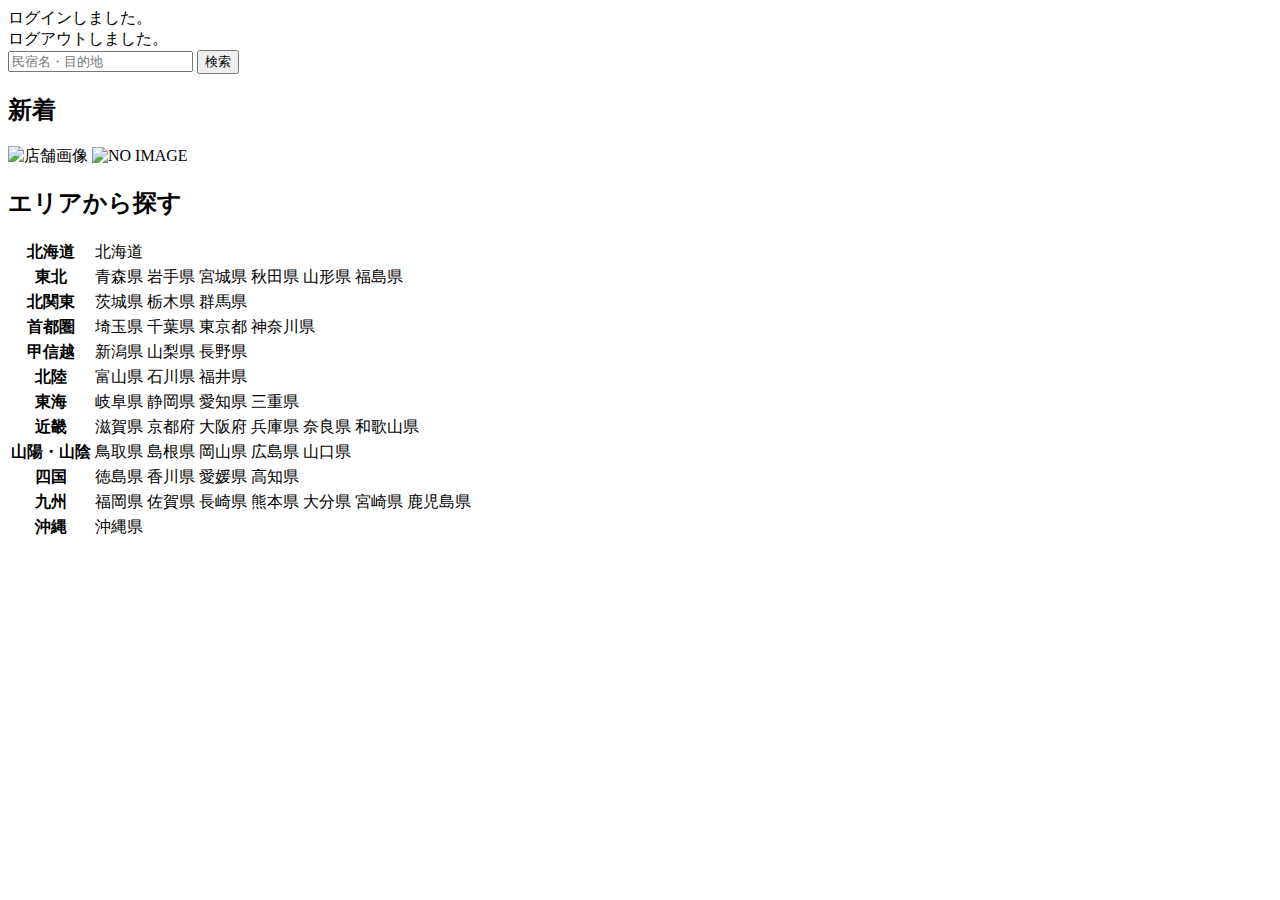
<file: kadai_tutorial_output1/resources/templates/index.html>
<!DOCTYPE html>
<html xmlns:th="https://www.thymeleaf.org" xmlns:sec="http://www.thymeleaf.org/extras/spring-security">
	
	<head>	
		<div th:replace="~{fragment :: meta}"></div>
		
		<div th:replace="~{fragment :: styles}"></div>
		
		<title>SAMURAI Travel</title>			
	</head>
	
	<body>
		<div class="samuraitravel-wrapper">
			<!--ヘッダー-->
			<div th:replace="~{fragment :: header}"></div>
			
			<main>
				<div class="container pt-4 pb-5 samuraitravel-container">
					<div th:if="${param.loggedIn}" class="alert alert-info">
						ログインしました。
					</div>
					
					<div th:if="${param.loggedOut}" class="alert alert-info">
						ログアウトしました。
					</div>
					
					<div th:if="${successMessage}" class="alert alert-info">
						<span th:text="${successMessage}"></span>
					</div>
					
					<div class="d-flex justify-content-center">
						<form method="get" th:action="@{/houses}" class="mb-5 samuraitravel-search-form">
							<div class="input-group">
								<input type="text" class="form-control" name="keyword" th:value="${keyword}" placeholder="民宿名・目的地">
								<button type="submit" class="btn text-white shadow-sm samuraitravel-btn">検索</button>
							</div>
						</form>
					</div>
					
					<h2 class="text-center mb-3">新着</h2>
					<div class="row row-cols-lg-5 row-cols-2 g-3 mb-5">
						<div class="col" th:each="newHouse : ${newHouses}">
							<a th:href="@{/houses/__${newHouse.getId()}__}" class="link-dark samuraitravel-card-link">
								<div class="card h-100">
									<img th:if="${newHouse.getImageName()}" th:src="@{/storage/__${newHouse.getImageName()}__}" class="card-img-top samuraitravel-vertical-card-image" alt="店舗画像">
									<img th:unless="${newHouse.getImageName()}" th:src="@{/images/noImage.png}" class="card-img-top samuraitravel-vertical-card-image" alt="NO IMAGE">
									<div class="card-body">
										<h3 class="card-title" th:text="${newHouse.getName()}"></h3>
										<p class="card-text mb-1">
											<small class="text-muted" th:text="${newHouse.getAddress()}"></small>
										</p>
										<p class="card-text">
											<span th:text="${#numbers.formatInteger(newHouse.getPrice(), 1, 'COMMA') + '円 / 泊'}"></span>
										</p>
									</div>
								</div>
							</a>
						</div>
					</div>
					
					<div class="row justify-content-center">
						<div class="col-xl-5 col-lg-6 col-md-8">
							
							<h2 class="text-center mb-3">エリアから探す</h2>
							
							<table class="table">
								<tbody>
									<tr>
										<th>北海道</th>
										<td>
											<a th:href="@{/houses?area=北海道}">北海道</a>
										</td>
									</tr>
									<tr>
										<th>東北</th>
										<td>
											<a th:href="@{/houses?area=青森県}" class="me-2">青森県</a>
                                            <a th:href="@{/houses?area=岩手県}" class="me-2">岩手県</a>
                                            <a th:href="@{/houses?area=宮城県}" class="me-2">宮城県</a>
                                            <a th:href="@{/houses?area=秋田県}" class="me-2">秋田県</a>
                                            <a th:href="@{/houses?area=山形県}" class="me-2">山形県</a>
                                            <a th:href="@{/houses?area=福島県}">福島県</a>
										</td>
									</tr>
									<tr>
										<th>北関東</th>
										<td>
											<a th:href="@{/houses?area=茨城県}" class="me-2">茨城県</a>
                                            <a th:href="@{/houses?area=栃木県}" class="me-2">栃木県</a>
                                            <a th:href="@{/houses?area=群馬県}">群馬県</a>
										</td>
									</tr>
									<tr>
										<th>首都圏</th>
										<td>
											<a th:href="@{/houses?area=埼玉県}" class="me-2">埼玉県</a>
                                            <a th:href="@{/houses?area=千葉県}" class="me-2">千葉県</a>
                                            <a th:href="@{/houses?area=東京都}" class="me-2">東京都</a>
                                            <a th:href="@{/houses?area=神奈川県}">神奈川県</a>
                                        </td>
									</tr>
									<tr>
										<th>甲信越</th>
										<td>
											<a th:href="@{/houses?area=新潟県}" class="me-2">新潟県</a>
                                            <a th:href="@{/houses?area=山梨県}" class="me-2">山梨県</a>
                                            <a th:href="@{/houses?area=長野県}">長野県</a>
										</td>
									</tr>
									<tr>
										<th>北陸</th>
										<td>
											<a th:href="@{/houses?area=富山県}" class="me-2">富山県</a>
                                             <a th:href="@{/houses?area=石川県}" class="me-2">石川県</a>
                                             <a th:href="@{/houses?area=福井県}">福井県</a>
										</td>
									</tr>
									<tr>
										<th>東海</th>
										<td>
											<a th:href="@{/houses?area=岐阜県}" class="me-2">岐阜県</a>
                                            <a th:href="@{/houses?area=静岡県}" class="me-2">静岡県</a>
                                            <a th:href="@{/houses?area=愛知県}" class="me-2">愛知県</a>
                                            <a th:href="@{/houses?area=三重県}">三重県</a>
										</td>
									</tr>
									<tr>
										<th>近畿</th>
										<td>
											<a th:href="@{/houses?area=滋賀県}" class="me-2">滋賀県</a>
                                            <a th:href="@{/houses?area=京都府}" class="me-2">京都府</a>
                                            <a th:href="@{/houses?area=大阪府}" class="me-2">大阪府</a>
                                            <a th:href="@{/houses?area=兵庫県}" class="me-2">兵庫県</a>
                                            <a th:href="@{/houses?area=奈良県}" class="me-2">奈良県</a>
                                            <a th:href="@{/houses?area=和歌山県}">和歌山県</a>
										</td>
									</tr>
									<tr>
										<th>山陽・山陰</th>
										<td>
											<a th:href="@{/houses?area=鳥取県}" class="me-2">鳥取県</a>
                                            <a th:href="@{/houses?area=島根県}" class="me-2">島根県</a>
                                            <a th:href="@{/houses?area=岡山県}" class="me-2">岡山県</a>
                                            <a th:href="@{/houses?area=広島県}" class="me-2">広島県</a>
                                            <a th:href="@{/houses?area=山口県}">山口県</a>
										</td>
									</tr>
									<tr>
										<th>四国</th>
										<td>
											<a th:href="@{/houses?area=徳島県}" class="me-2">徳島県</a>
                                            <a th:href="@{/houses?area=香川県}" class="me-2">香川県</a>
                                            <a th:href="@{/houses?area=愛媛県}" class="me-2">愛媛県</a>
                                            <a th:href="@{/houses?area=高知県}">高知県</a>
										</td>
									</tr>
									<tr>
										<th>九州</th>
										<td>
											<a th:href="@{/houses?area=福岡県}" class="me-2">福岡県</a>
                                             <a th:href="@{/houses?area=佐賀県}" class="me-2">佐賀県</a>
                                             <a th:href="@{/houses?area=長崎県}" class="me-2">長崎県</a>
                                             <a th:href="@{/houses?area=熊本県}" class="me-2">熊本県</a>
                                             <a th:href="@{/houses?area=大分県}" class="me-2">大分県</a>
                                             <a th:href="@{/houses?area=宮崎県}" class="me-2">宮崎県</a>
                                             <a th:href="@{/houses?area=鹿児島県}">鹿児島県</a>
										</td>
									</tr>
									<tr>
										<th>沖縄</th>
										<td>
											<a th:href="@{/houses?area=沖縄県}">沖縄県</a>
										</td>
									</tr>
								</tbody>
							</table>
						</div>
					</div>
				</div>
			</main>
			
			<!-- フッター -->
			<div th:replace="~{fragment :: footer}"></div>
		</div>
		
		<div th:replace="~{fragment :: scripts}"></div>	
	</body>
</html>
</file>
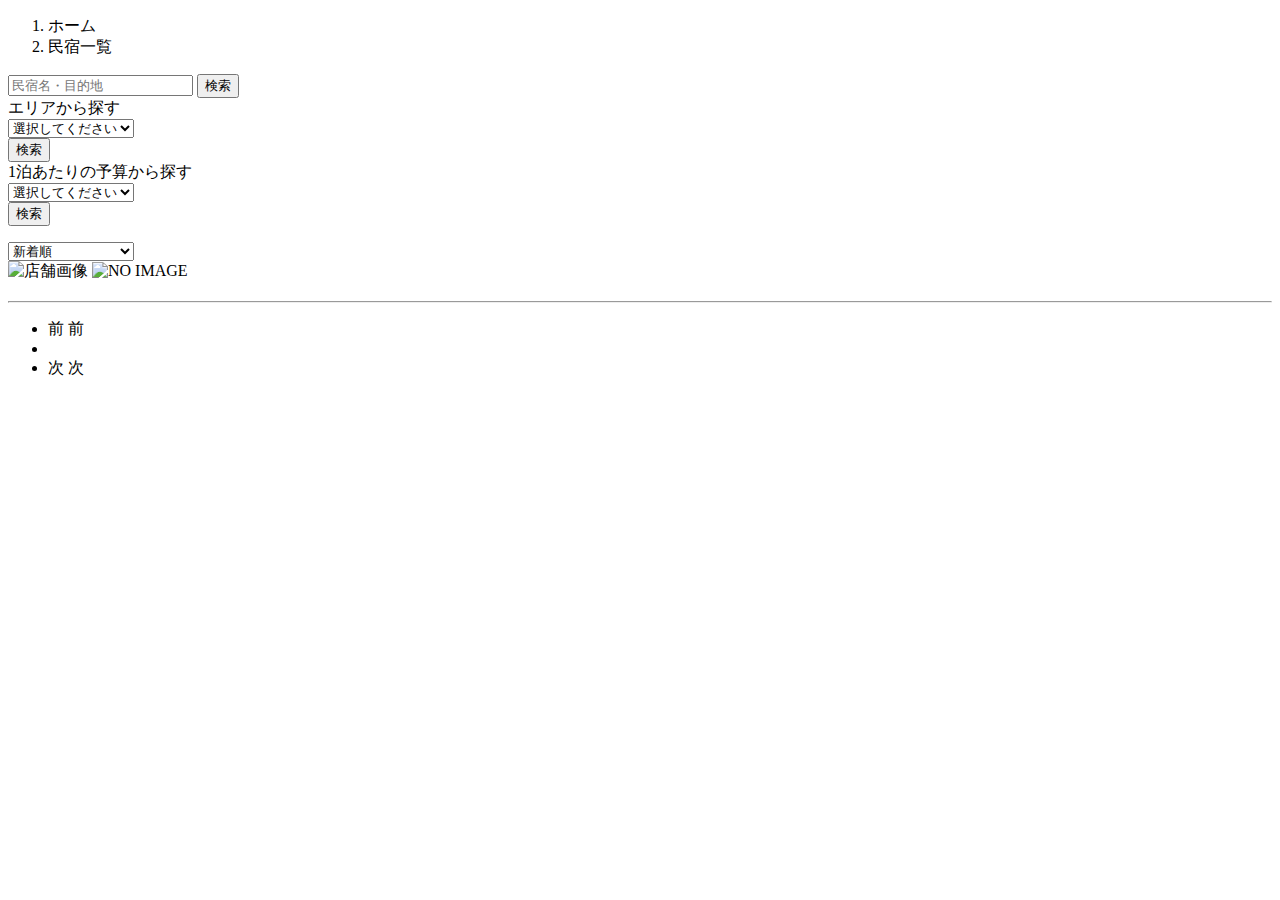
<file: kadai_tutorial_output1/resources/templates/houses/index.html>
<!DOCTYPE html>
<html xmlns:th="https://www.thymeleaf.org" xmlns:sec="http://www.thymeleaf.org/extras/spring-security">
	<head>
		<div th:replace="~{fragment :: meta}"></div>
		<div th:replace="~{fragment :: styles}"></div>
		
		<title>民宿一覧</title>
	</head>
	<body>
		<div class="samuraitravel-wrapper">
			<!-- ヘッダー -->
			<div th:replace="~{fragment :: header}"></div>
			
			<main>
				<div class="container samuraitravel-container pb-5">
					<div class="row justify-content-center">
						<nav class="my-3" style="--bs-breadcrumb-divider: '>';" aria-label="breadcrumb">
							<ol class="breadcrumb mb-0">
								<li class="breadcrumb-item"><a th:href="@{/}">ホーム</a></li>
								<li class="breadcrumb-item active" aria-current="page">民宿一覧</li>
							</ol>
						</nav>
						
						<div class="col-xl-3 col-lg-4 col-md-12">
							<form method="get" th:action="@{/houses}" class="w-100 mb-3">
								<div class="input-group">
									<input type="text" class="form-control" name="keyword" th:value="${keyword}" placeholder="民宿名・目的地">
									<button type="submit" class="btn text-white shadow-sm samuraitravel-btn">検索</button>
								</div>
							</form>
							
							<div class="card mb-3">
								<div class="card-header">
									エリアから探す
								</div>
								<div class="card-body">
									<form method="get" th:action="@{/houses}" class="w-100">
										<div class="form-group mb-3">
											<select class="form-control form-select" name="area">
												<option value="" hidden>選択してください</option>
												<optgroup label="北海道">
													<option value="北海道" th:selected="${area == '北海道'}">北海道</option>
												</optgroup>
												<optgroup label="東北">                                  
                                                    <option value="青森県" th:selected="${area == '青森県'}">青森県</option>                                                
                                                    <option value="岩手県" th:selected="${area == '岩手県'}">岩手県</option>
                                                    <option value="宮城県" th:selected="${area == '宮城県'}">宮城県</option>
                                                    <option value="秋田県" th:selected="${area == '秋田県'}">秋田県</option>
                                                    <option value="山形県" th:selected="${area == '山形県'}">山形県</option>
                                                    <option value="福島県" th:selected="${area == '福島県'}">福島県</option>
                                                </optgroup>
                                                <optgroup label="北関東">  
                                                    <option value="茨城県" th:selected="${area == '茨城県'}">茨城県</option>
                                                    <option value="栃木県" th:selected="${area == '栃木県'}">栃木県</option>
                                                    <option value="群馬県" th:selected="${area == '群馬県'}">群馬県</option>
                                                </optgroup>
                                                <optgroup label="首都圏"> 
                                                    <option value="埼玉県" th:selected="${area == '埼玉県'}">埼玉県</option>
                                                    <option value="千葉県" th:selected="${area == '千葉県'}">千葉県</option>
                                                    <option value="東京都" th:selected="${area == '東京都'}">東京都</option>
                                                    <option value="神奈川県" th:selected="${area == '神奈川県'}">神奈川県</option>
                                                </optgroup>
                                                <optgroup label="甲信越"> 
                                                    <option value="新潟県" th:selected="${area == '新潟県'}">新潟県</option>
                                                    <option value="山梨県" th:selected="${area == '山梨県'}">山梨県</option>
                                                    <option value="長野県" th:selected="${area == '長野県'}">長野県</option>
                                                </optgroup>
                                                <optgroup label="北陸"> 
                                                    <option value="富山県" th:selected="${area == '富山県'}">富山県</option>
                                                    <option value="石川県" th:selected="${area == '石川県'}">石川県</option>
                                                    <option value="福井県" th:selected="${area == '福井県'}">福井県</option>
                                                </optgroup>
                                                <optgroup label="東海">
                                                    <option value="岐阜県" th:selected="${area == '岐阜県'}">岐阜県</option>
                                                    <option value="静岡県" th:selected="${area == '静岡県'}">静岡県</option>
                                                    <option value="愛知県" th:selected="${area == '愛知県'}">愛知県</option>
                                                    <option value="三重県" th:selected="${area == '三重県'}">三重県</option>
                                                </optgroup>
                                                <optgroup label="近畿">
                                                    <option value="滋賀県" th:selected="${area == '滋賀県'}">滋賀県</option>
                                                    <option value="京都府" th:selected="${area == '京都府'}">京都府</option>
                                                    <option value="大阪府" th:selected="${area == '大阪府'}">大阪府</option>
                                                    <option value="兵庫県" th:selected="${area == '兵庫県'}">兵庫県</option>
                                                    <option value="奈良県" th:selected="${area == '奈良県'}">奈良県</option>
                                                    <option value="和歌山県" th:selected="${area == '和歌山県'}">和歌山県</option>
                                                </optgroup>
                                                <optgroup label="山陽・山陰">
                                                    <option value="鳥取県" th:selected="${area == '鳥取県'}">鳥取県</option>
                                                    <option value="島根県" th:selected="${area == '島根県'}">島根県</option>
                                                    <option value="岡山県" th:selected="${area == '岡山県'}">岡山県</option>
                                                    <option value="広島県" th:selected="${area == '広島県'}">広島県</option>
                                                    <option value="山口県" th:selected="${area == '山口県'}">山口県</option>
                                                </optgroup>
                                                <optgroup label="四国">
                                                    <option value="徳島県" th:selected="${area == '徳島県'}">徳島県</option>
                                                    <option value="香川県" th:selected="${area == '香川県'}">香川県</option>
                                                    <option value="愛媛県" th:selected="${area == '愛媛県'}">愛媛県</option>
                                                    <option value="高知県" th:selected="${area == '高知県'}">高知県</option>
                                                </optgroup>
                                                <optgroup label="九州">
                                                    <option value="福岡県" th:selected="${area == '福岡県'}">福岡県</option>
                                                    <option value="佐賀県" th:selected="${area == '佐賀県'}">佐賀県</option>
                                                    <option value="長崎県" th:selected="${area == '長崎県'}">長崎県</option>
                                                    <option value="熊本県" th:selected="${area == '熊本県'}">熊本県</option>
                                                    <option value="大分県" th:selected="${area == '大分県'}">大分県</option>
                                                    <option value="宮崎県" th:selected="${area == '宮崎県'}">宮崎県</option>
                                                    <option value="鹿児島県" th:selected="${area == '鹿児島県'}">鹿児島県</option>
                                                </optgroup>
                                                <optgroup label="沖縄">
                                                     <option value="沖縄県" th:selected="${area == '沖縄県'}">沖縄県</option>
                                                </optgroup>                                                                   
											</select>
										</div>
										<div class="form-group">
											<button type="submit" class="btn text-white shadow-sm w-100 samuraitravel-btn">検索</button>
										</div>
									</form>
								</div>
							</div>
							
							<div class="card mb-3">
								<div class="card-header">
									1泊あたりの予算から探す
								</div>
								<div class="card-body">
									<form method="get" th:action="@{/houses}" class="w-100">
										<div class="form-group mb-3">
											<select class="form-control form-select" name="price">
												<option value="" hidden>選択してください</option> 
                                                <option value="6000" th:selected="${price == 6000}">6,000円以内</option>
                                                <option value="7000" th:selected="${price == 7000}">7,000円以内</option>
                                                <option value="8000" th:selected="${price == 8000}">8,000円以内</option>
                                                <option value="9000" th:selected="${price == 9000}">9,000円以内</option>
                                                <option value="10000" th:selected="${price == 10000}">10,000円以内</option>
											</select>
										</div>
										<div class="form-group">
											<button type="submit" class="btn text-white shadow-sm w-100 samuraitravel-btn">検索</button>
										</div>
									</form>
								</div>
							</div>
						</div>
						
						<div class="col">
							<div class="d-flex justify-content-between flex-wrap">
								<p th:if="${housePage.getTotalPages() > 1}" class="fs-5 mb-3" th:text="${'検索結果：' + housePage.getTotalElements() + '件' + '（' + (housePage.getNumber() + 1) + ' / ' + housePage.getTotalPages() + ' ページ）'}"></p>
								<p th:unless="${housePage.getTotalPages() > 1}" class="fs-5 mb-3" th:text="${'検索結果：' + housePage.getTotalElements() + '件'}"></p>
								
								<form method="get" th:action="@{/houses}" class="mb-3 samuraitravel-sort-box">
									<input th:if="${keyword}" type="hidden" name="keyword" th:value="${keyword}">
									<input th:if="${area}" type="hidden" name="area" th:value="${area}">
									<input th:if="${price}" type="hidden" name="price" th:value="${price}">
                                    <select class="form-select form-select-sm" name="order" onChange="this.form.submit();">
                                        <option value="createdAtDesc" th:selected="${order == 'createdAtDesc' || order == null}">新着順</option>
                                        <option value="priceAsc" th:selected="${order == 'priceAsc'}">宿泊料金が安い順</option>
                                    </select>
								</form>
							</div>
							
							<div class="mb-3" th:each="house : ${housePage}">
								<a th:href="@{/houses/__${house.getId()}__}" class="link-dark samuraitravel-card-link">
									<div class="card h-100">
										<div class="row g-0">
											<div class="col-md-4">
												<img th:if="${house.getImageName()}" th:src="@{/storage/__${house.getImageName()}__}" class="card-img-top samuraitravel-horizontal-card-image" alt="店舗画像">
												<img th:unless="${house.getImageName()}" th:src="@{/images/noImage.png}" class="card-img-top samuraitravel-horizontal-card-image" alt="NO IMAGE">
											</div>
											<div class="col-md-8">
												<div class="card-body">
													<h3 class="card-title mb-3" th:text="${house.getName()}"></h3>
													
													<hr class="mb-3">
													
													<p class="card-text mb-2">
														<span th:text="${house.getDescription()}"></span>
													</p>
													
													<p class="card-text mb-2">
														<small class="text-muted" th:text="${'〒' + house.getPostalCode()}"></small>
														<small class="text-muted" th:text="${house.getAddress()}"></small>
													</p>
													
													<p class="card-text">
														<span th:text="${#numbers.formatInteger(house.getPrice(), 1, 'COMMA') + '円 / 泊'}"></span>
													</p>
												</div>
											</div>
										</div>
									</div>
								</a>
							</div>
							
							<!-- ページネーション -->
							<div th:if="${housePage.getTotalPages() > 1}" class="d-flex justify-content-center">
								<nav aria-label="民宿一覧ページ">
									<ul class="pagination">
										<li class="page-item">
											<span th:if="${housePage.isFirst()}" class="page-link disabled">前</span>
											<a th:unless="${housePage.isFirst()}" th:href="@{/houses(page = ${housePage.getNumber() - 1}, keyword = ${keyword}, area = ${area}, price = ${price}, order = ${order})}" class="page-link samuraitravel-page-link">前</a>
										</li>
										<li th:each="i : ${#numbers.sequence(0, housePage.getTotalPages() - 1)}" class="page-item">
											<span th:if="${i == housePage.getNumber()}" class="page-link active samuraitravel-active" th:text="${i + 1}"></span>
											<a th:unless="${i == housePage.getNumber()}" th:href="@{/houses(page = ${i}, keyword = ${keyword}, area = ${area}, price = ${price}, order = ${order})}" class="page-link samuraitravel-page-link" th:text="${i + 1}"></a>
										</li>
										<li class="page-item">
											<span th:if="${housePage.isLast()}" class="page-link disabled">次</span>
											<a th:unless="${housePage.isLast()}" th:href="@{/houses(page = ${housePage.getNumber() + 1}, keyword = ${keyword}, area = ${area}, price = ${price}, order = ${order})}" class="page-link samuraitravel-page-link">次</a>
										</li>
									</ul>
								</nav>
							</div>
						</div>
					</div>
				</div>
			</main>
			
			<!-- フッター -->
			<div th:replace="~{fragment :: footer}"></div>
		</div>
		<div th:replace="~{fragment :: scripts}"></div>
	</body>
</html>
</file>
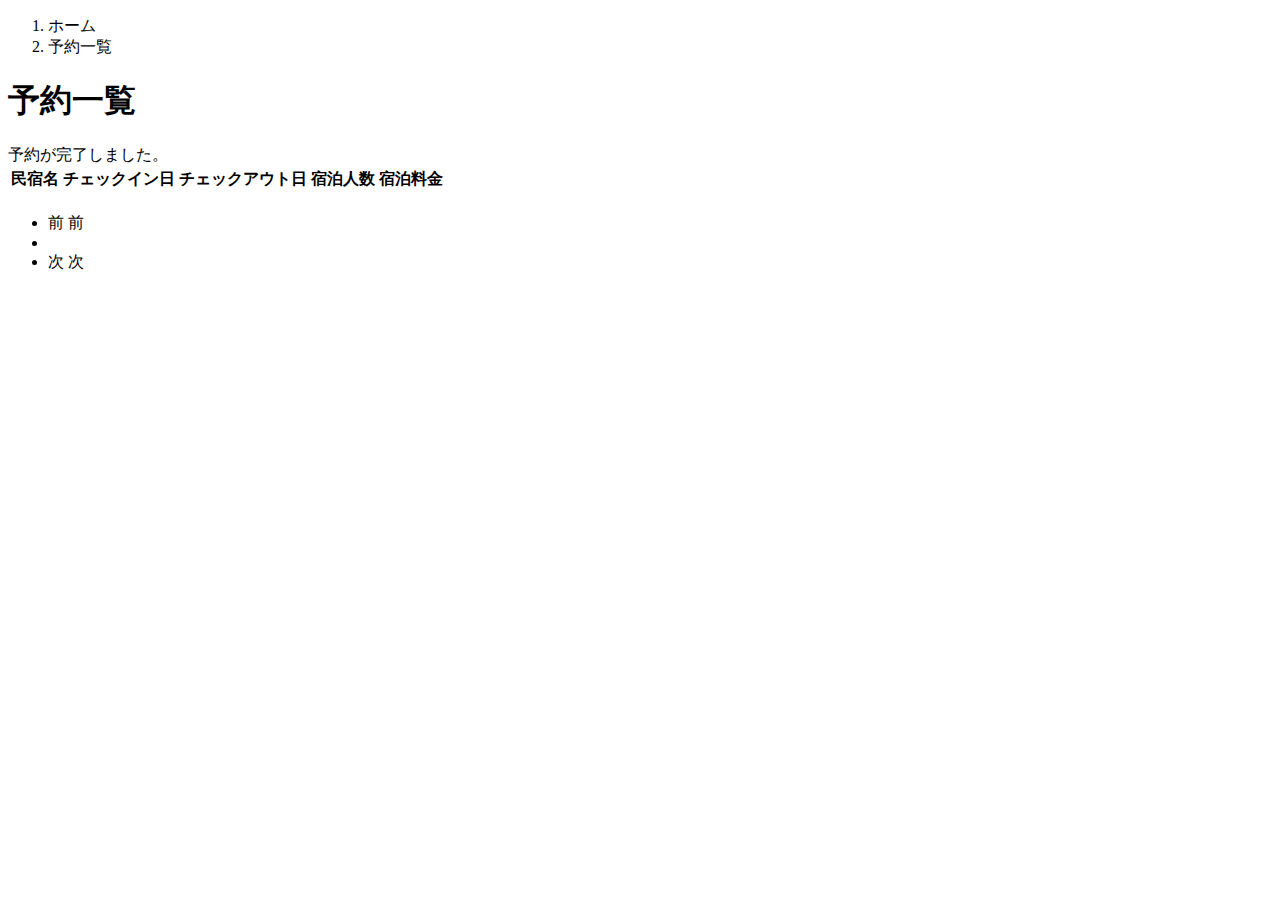
<file: kadai_tutorial_output1/resources/templates/reservations/index.html>
<!DOCTYPE html>
<html xmlns:th="https://www.thymeleaf.org" xmlns:sec="http://www.thymeleaf.org/extras/spring-security">
	<head>
		<div th:replace="~{fragment :: meta}"></div>
		
        <div th:replace="~{fragment :: styles}"></div>
           
        <title>予約一覧</title>
	</head>
	<body>
		<div class="samuraitravel-wrapper">
            <!-- ヘッダー -->
            <div th:replace="~{fragment :: header}"></div>
            
            <main>
				<div class="container samuraitravel-container pb-5">
					<div class="row justify-content-center">
						<div class="col-xxl-9 col-xl-10 col-lg-11">
							<nav class="my-3" style="--bs-breadcrumb-divider: '>';" aria-label="breadcrumb">
								<ol class="breadcrumb mb-0">
									<li class="breadcrumb-item"><a th:href="@{/}">ホーム</a></li>
                                    <li class="breadcrumb-item active" aria-current="page">予約一覧</li>
								</ol>
							</nav>
							
							<h1 class="mb-3 text-center">予約一覧</h1>
							
							<div th:if="${param.reserved}" class="alert alert-info">
								予約が完了しました。
							</div>
							
							<table class="table">
								<thead>
									<tr>
										<th scope="col">民宿名</th>
                                        <th scope="col">チェックイン日</th>
                                        <th scope="col">チェックアウト日</th>
                                        <th scope="col">宿泊人数</th>
                                        <th scope="col">宿泊料金</th>
									</tr>
								</thead>
								<tbody>
									<tr th:each="reservation : ${reservationPage}">
										<td>
											<a th:href="@{/houses/__${reservation.getHouse().getId()}__}" th:text="${reservation.getHouse().getName()}"></a>
										</td>
										<td th:text="${reservation.getCheckinDate()}"></td>
                                        <td th:text="${reservation.getCheckoutDate()}"></td>
                                        <td th:text="${reservation.getNumberOfPeople + '名'}"></td>
                                        <td th:text="${#numbers.formatInteger(reservation.getAmount(), 1, 'COMMA') + '円'}"></td>
									</tr>
								</tbody>
							</table>
							
							<!-- ページネーション -->
							<div th:if="${reservationPage.getTotalPages() > 1}" class="d-flex justify-content-center">
								<nav aria-label="予約一覧ページ">
									<ul class="pagination">
										<li class="page-item">
											<span th:if="${reservationPage.isFirst()}" class="page-link disabled">前</span>
                                            <a th:unless="${reservationPage.isFirst()}" th:href="@{/reservations(page = ${reservationPage.getNumber() - 1})}" class="page-link samuraitravel-page-link">前</a>
										</li>
										<li th:each="i : ${#numbers.sequence(0, reservationPage.getTotalPages() - 1)}" class="page-item">
											<span th:if="${i == reservationPage.getNumber()}" class="page-link active samuraitravel-active" th:text="${i + 1}"></span>
											<a th:unless="${i == reservationPage.getNumber()}" th:href="@{/reservations(page = ${i})}" class="page-link samuraitravel-page-link" th:text="${i + 1}"></a>
										</li>
										<li class="page-item">
											<span th:if="${reservationPage.isLast()}" class="page-link disabled">次</span>
                                            <a th:unless="${reservationPage.isLast()}" th:href="@{/reservations(page = ${reservationPage.getNumber() + 1})}" class="page-link samuraitravel-page-link">次</a>
										</li>
									</ul>
								</nav>
							</div>
						</div>
					</div>
				</div>
			</main>
			
			<!-- フッター -->
			<div th:replace="~{fragment :: footer}"></div>
		</div>
		
		<div th:replace="~{fragment :: scripts}"></div>
	</body>
</html>
</file>
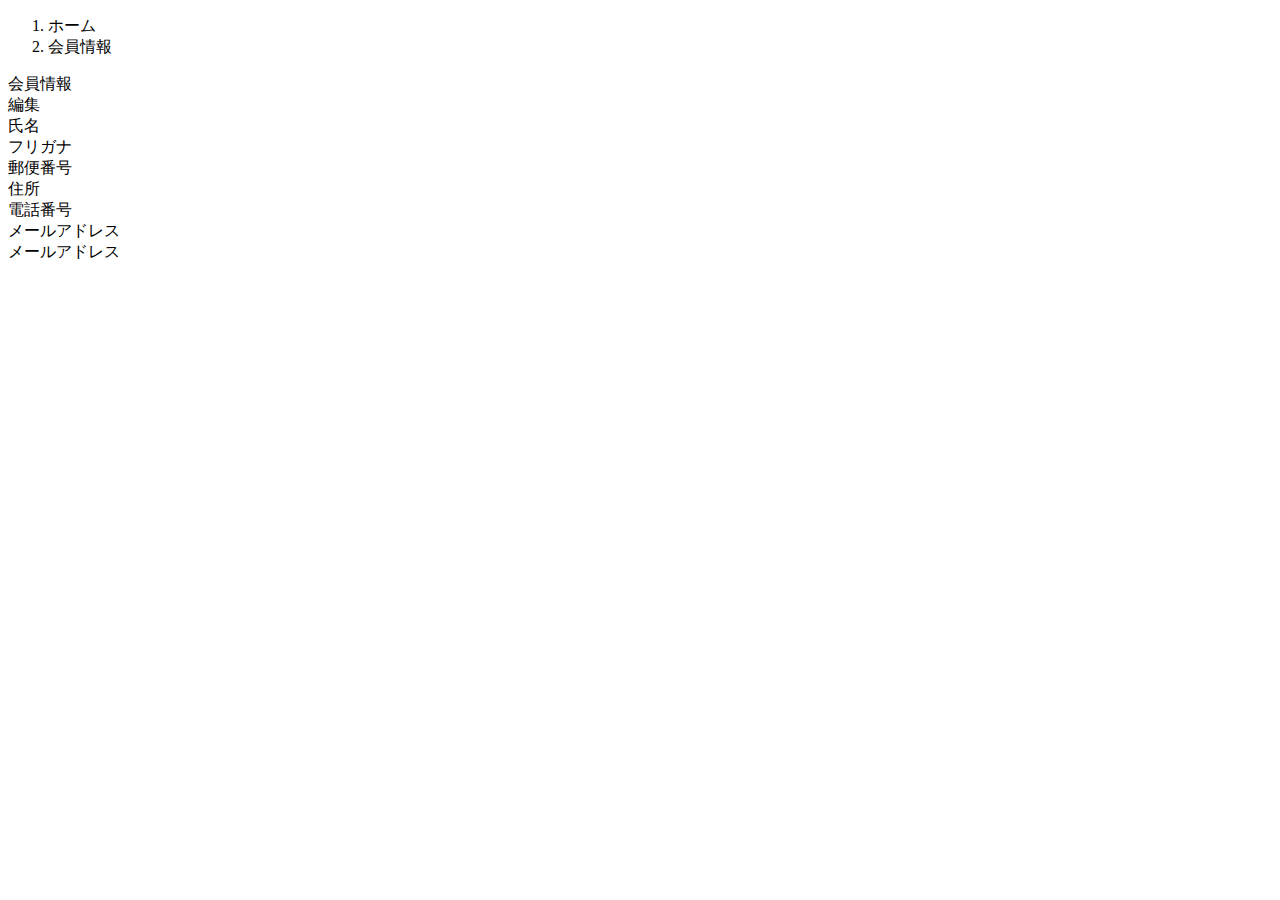
<file: kadai_tutorial_output1/resources/templates/user/index.html>
<!DOCTYPE html>

<html xmlns:th="https://www.thymeleaf.org" xmlns:sec="http://www.thymeleaf.org/extras/spring-security">
	
	<head>
		<div th:replace="~{fragment :: meta}"></div>
		
		<div th:replace="~{fragment :: styles}"></div>
		
		<title>会員情報</title>
	</head>
	<body>
		<div class="samuraitravel-wrapper">
			<!-- ヘッダー -->
			<div th:replace="~{fragment :: header}"></div>
			
			<main>
				<div class="container pb-5 samuraitravel-container">
					<div class="row justify-content-center">
						<div class="col-xl-5 col-lg-6 col-md-8">
							<nav class="my-3" style="--bs-breadcrumb-divider: '>';" aria-label="breadcrumb">
								<ol class="breadcrumb mb-0">
									<li class="breadcrumb-item"><a th:href="@{/}">ホーム</a></li>
									<li class="breadcrumb-item active" aria-current="page">会員情報</li>
								</ol>
							</nav>
							
							<h1class="mb-3 text-center">会員情報</h1>
							
							<div class="d-flex justify-content-end align-items-end mb-3">
								<div>
									<a th:href="@{/user/edit}">編集</a>
								</div>
							</div>
							
							<div th:if="${successMessage}" class="alert alert-info">
								<span th:text="${successMessage}"></span>
							</div>
							
							<div class="container mb-4">
								<div class="row pb-2 mb-2 border-bottom">
									<div class="col-4">
										<span class="fw-bold">氏名</span>
									</div>
									
									<div class="col">
										<span th:text="${user.getName()}"></span>
									</div>
								</div>
								
								<div class="row pb-2 mb-2 border-bottom">
									<div class="col-4">
										<span class="fw-bold">フリガナ</span>
									</div>
									
									<div class="col">
										<span th:text="${user.getFurigana()}"></span>
									</div>
								</div>
								
								<div class="row pb-2 mb-2 border-bottom">
									<div class="col-4">
										<span class="fw-bold">郵便番号</span>
									</div>
									
									<div class="col">
										<span th:text="${user.getPostalCode()}"></span>
									</div>
								</div>
								
								<div class="row pb-2 mb-2 border-bottom">
									<div class="col-4">
										<span class="fw-bold">住所</span>
									</div>
									
									<div class="col">
										<span th:text="${user.getAddress()}"></span>
									</div>
								</div>
								
								<div class="row pb-2 mb-2 border-bottom">
									<div class="col-4">
										<span class="fw-bold">電話番号</span>
									</div>
									
									<div class="col">
										<span th:text="${user.getPhoneNumber()}"></span>
									</div>
								</div>
								
								<div class="row pb-2 mb-2 border-bottom">
									<div class="col-4">
										<span class="fw-bold">メールアドレス</span>
									</div>
									
									<div class="col">
										<span class="fw-bold">メールアドレス</span>
									</div>
									
									<div class="col">
										<span th:text="${user.getEmail()}"></span>
									</div>
								</div>
							</div> 
						</div>
					</div>
				</div>
			</main>
			
			<!-- フッター -->
			<div th:replace="~{fragment :: footer}"></div>
		</div>
		
		<div th:replace="~{fragment :: scripts}"></div>
	</body>
</html>
</file>
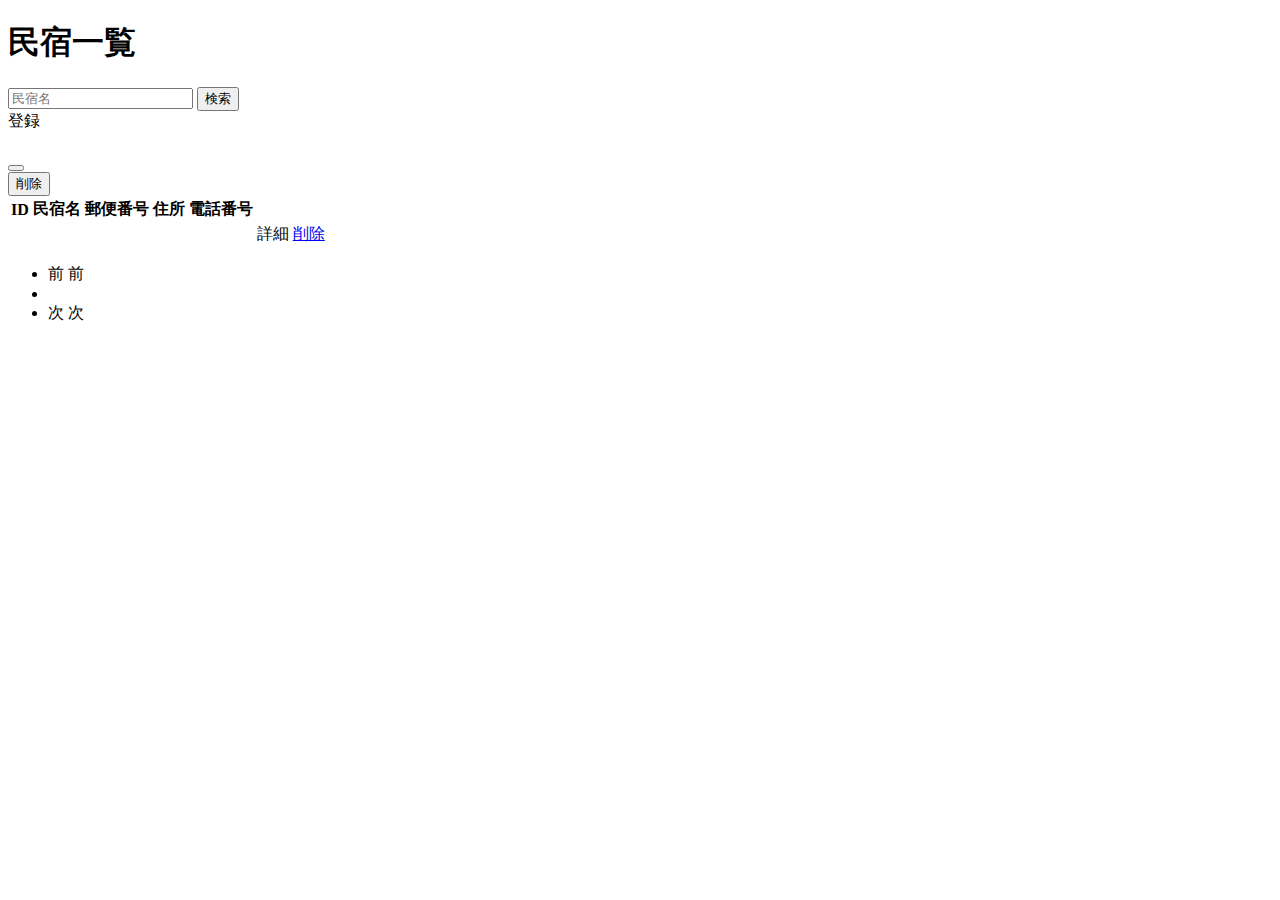
<file: kadai_tutorial_output1/resources/templates/admin/houses/index.html>
<!DOCTYPE html>
<html xmlns:th="https://www.thymeleaf.org" xmlns:sec="http://www.thymeleaf.org/extras/spring-security">
		<head>
				<div th:replace="~{fragment :: meta}"></div>
				
				<div th:replace="~{fragment :: styles}"></div>
         
        <title>民宿一覧</title>
		</head>
		<body>
				<div class="samuraitravel-wrapper">
						<!-- ヘッダー -->
						<div th:replace="~{fragment :: header}"></div>
						
						<main>
							<div class="container pt-4 pb-5 samuraitravel-container">
								<div class="row justify-content-center">
									<div class="col-xxl-9 col-xl-10 col-lg-11">
												
										<h1 class="mb-4 text-center">民宿一覧</h1>
													
											<div class="d-flex justify-content-between align-items-end flex-wrap">
												<form method="get" th:action="@{/admin/houses}" class="mb-3">
													<div class="input-group">
														<input type="text" class="form-control" name="keyword" th:value="${keyword}" placeholder="民宿名">
														<button type="submit" class="btn text-white shadow-sm samuraitravel-btn">検索</button>														
													</div>
												</form>
												<a th:href="@{/admin/houses/register}" class="btn text-white shadow-sm mb-3 samuraitravel-btn">登録</a>
											</div>
											
											<div th:if="${successMessage}" class="alert alert-info">
													<span th:text="${successMessage}"></span>
											</div>
													
												<table class="table">
													<thead>
														<tr>
															<th scope="col">ID</th>
															<th scope="col">民宿名</th>
															<th scope="col">郵便番号</th>
															<th scope="col">住所</th>
															<th scope="col">電話番号</th>
															<th scope="col"></th>
															<th scope="col"></th>
														</tr>
													</thead>
													<tbody>
														<tr th:each="house : ${housePage}">
															<td th:text="${house.getId()}"></td>
															<td th:text="${house.getName()}"></td>
															<td th:text="${house.getPostalCode()}"></td>
															<td th:text="${house.getAddress()}"></td>
															<td th:text="${house.getPhoneNumber()}"></td>
															<td><a th:href="@{/admin/houses/__${house.getId()}__}">詳細</a></td>
															<td><a href="#" class="samuraitravel-link-danger" data-bs-toggle="modal" th:data-bs-target="${'#deleteHouseModal' + house.getId()}">削除</a></td>
											
															<!-- 削除用モーダル -->
															<div class="modal fade" th:id="${'deleteHouseModal' + house.getId()}" tabindex="-1" th:aria-labelledby="${'deleteHouseModalLabel' + house.getId()}">
																<div class="modal-dialog">
																	<div class="modal-content">
																		<div class="modal-header">
																			<h5 class="modal-title" th:id="${'deleteHouseModalLabel' + house.getId()}" th:text="${house.getName() + 'を削除してもよろしいですか？'}"></h5>
																			<button type="button" class="btn-close" data-bs-dismiss="modal" aria-label="閉じる"></button>
																		</div>
																		<div class="modal-footer">
																			<form method="post"th:action="@{/admin/houses/__${house.getId()}__/delete}">
																				<button type="submit" class="btn samuraitravel-btn-danger text-white shadow-sm">削除</button>
																			</form>
																		</div>
																	</div>
																</div>
															</div>																						
														</tr>
													</tbody>														
												</table>
													
													<!-- ページネーション -->
													<div th:if="${housePage.getTotalPages() > 1}" class="d-flex justify-content-center">
														<nav aria-label="民宿一覧ページ">
															<ul class="pagination">
																<li class="page-item">
																		<span th:if="${housePage.isFirst()}" class="page-link disabled">前</span>
																		<a th:unless="${housePage.isFirst()}" th:href="@{/admin/houses(page=${housePage.getNumber() -1}, keyword = ${keyword})}" class="page-link samuraitravel-page-link">前</a>
																	</li>
																	<li th:each="i : ${#numbers.sequence(0, housePage.getTotalPages() -1)}" class="page-item">
																		<span th:if="${i == housePage.getNumber()}" class="page-link active samuraitravel-active" th:text="${i + 1}"></span>
																		<a th:unless="${i == housePage.getNumber()}" th:href="@{/admin/houses(page = ${i}, keyword = ${keyword})}" class="page-link samuraitravel-page-link" th:text="${i + 1}"></a>
																	</li>
																	<li class="page-item">
																		 <span th:if="${housePage.isLast()}" class="page-link disabled">次</span>
																		 <a th:unless="${housePage.isLast()}" th:href="@{/admin/houses(page = ${housePage.getNumber() + 1}, keyword = ${keyword})}" class="page-link samuraitravel-page-link">次</a>
																	</li>													
															</ul>
														</nav>
													</div>
									</div>									
								</div>
							</div>
						</main>
						<!-- フッター -->
						<div th:replace="~{fragment :: footer}"></div>
				</div>
				
				<div th:replace="~{fragment :: scripts}"></div>				
		</body>
</html>
</file>
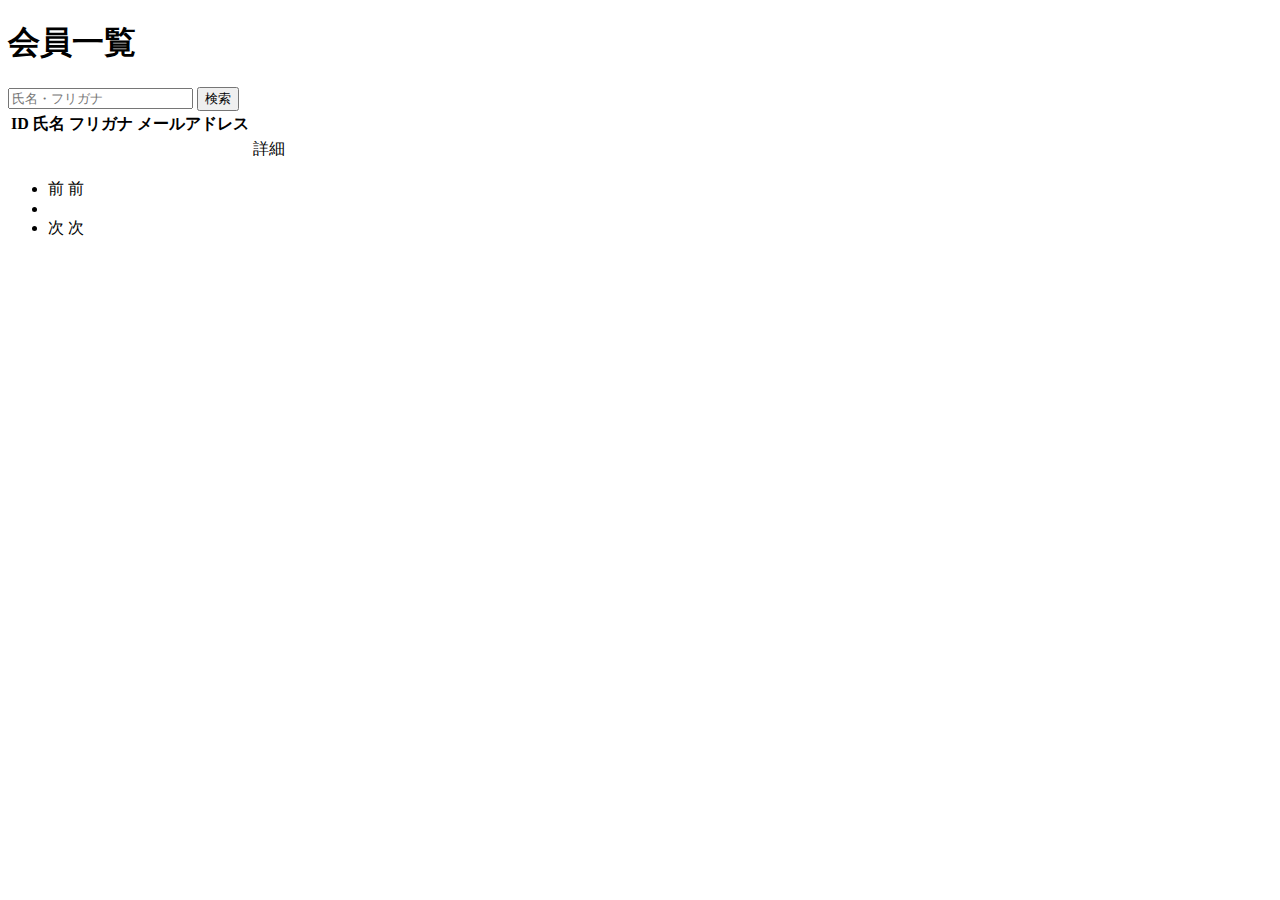
<file: kadai_tutorial_output1/resources/templates/admin/users/index.html>
<!DOCTYPE html>

<html xmlns:th="https://www.thymeleaf.org" xmlns:sec="http://www.thymeleaf.org/extras/spring-security">
	<head>
		<div th:replace="~{fragment :: meta}"></div>
		
		<div th:replace="~{fragment :: styles}"></div>
		
		<title>会員一覧</title>
	</head>
	<body>
		<div class="samuraitravel-wrapper">
			<!-- ヘッダー -->
			<div th:replace="~{fragment :: header}"></div>
			
			<main>
				<div class="container pt-4 pb-5 samuraitravel-container">
					<div class="row justify-content-center">
						<div class="col-xxl-9 col-xl-10 col-lg-11">
							
							<h1 class="mb-4 text-center">会員一覧</h1>
							
							<div class="d-flex justify-content-between align-items-end">
								<form method="get" th:action="@{/admin/users}" class="mb-3">
									<div class="input-group">
										<input type="text" class="form-control" name="keyword" th:value="${keyword}" placeholder="氏名・フリガナ">
                                        <button type="submit" class="btn text-white shadow-sm samuraitravel-btn">検索</button>
									</div>
								</form>
							</div>
							
							<div th:if="${successMessage}" class="alert alert-info">
								<span th:text="${successMessage}"></span>
							</div>
							
							<table class="table">
								<thead>
									<tr>
										<th scope="col">ID</th>
										<th scope="col">氏名</th>
										<th scope="col">フリガナ</th>
										<th scope="col">メールアドレス</th>
										<th scope="col"></th>
									</tr>
								</thead>
								<tbody>
									<tr th:each="user : ${userPage}">
										<td th:text="${user.getId()}"></td>
										<td th:text="${user.getName()}"></td>
										<td th:text="${user.getFurigana()}"></td>
										<td th:text="${user.getEmail()}"></td>
										<td><a th:href="@{/admin/users/__${user.getId()}__}">詳細</a></td>
									</tr>
								</tbody>
							</table>
							
							<!-- ページネーション -->
							<div th:if="${userPage.getTotalPages() > 1}" class="d-flex justify-content-center">
								<nav aria-label="会員一覧ページ">
									<ul class="pagination">
										<li class="page-item">
											<span th:if="${userPage.isFirst()}" class="page-link disabled">前</span>
											<a th:unless="${userPage.isFirst()}" th:href="@{/admin/users(page = ${userPage.getNumber() - 1}, keyword = ${keyword})}" class="page-link samuraitravel-page-link">前</a>
										</li>
										<li th:each="i : ${#numbers.sequence(0, userPage.getTotalPages() - 1)}" class="page-item">
											<span th:if="${i == userPage.getNumber()}" class="page-link active samuraitravel-active" th:text="${i + 1}"></span>
											<a th:unless="${i == userPage.getNumber()}" th:href="@{/admin/users(page = ${i}, keyword = ${keyword})}" class="page-link samuraitravel-page-link" th:text="${i + 1}"></a>
										</li>
										<li class="page-item">
											<span th:if="${userPage.isLast()}" class="page-link disabled">次</span>
											<a th:unless="${userPage.isLast()}" th:href="@{/admin/users(page = ${userPage.getNumber() + 1}, keyword = ${keyword})}" class="page-link samuraitravel-page-link">次</a>
										</li>
									</ul>
								</nav>
							</div>
						</div>
					</div>
				</div>
			</main>
			
			<!-- フッター -->
			<div th:replace="~{fragment :: footer}"></div>
		</div>
		
		<div th:replace="~{fragment :: scripts}"></div>
	</body>
</html>
</file>
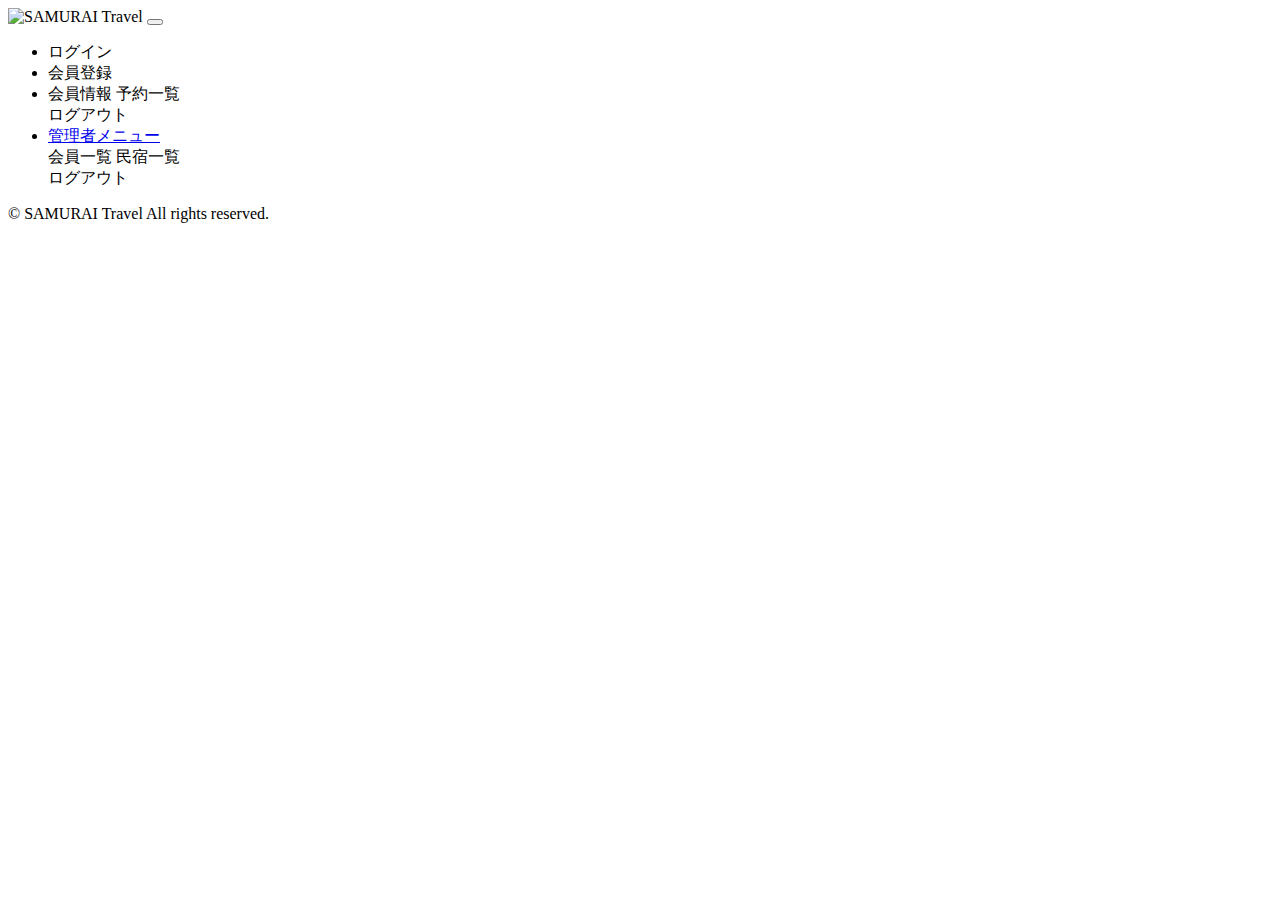
<file: kadai_tutorial_output1/resources/templates/fragment.html>
<!DOCTYPE html>
<html xmlns:th="https://www.thymeleaf.org" xmlns:sec="http://www.thymeleaf.org/extras/spring-security">
		<head>
				 <!-- meta要素の部品化 -->
				 <div th:fragment="meta" th:remove="tag">
					 	<meta charset="UTF-8">
					 	<meta name="viewport" content="width=device-width, initial-scale=1">
				 </div>
				 
				  <!-- link要素の部品化 -->
				  <div th:fragment="styles" th:remove="tag">
					  	<!-- Bootstrap -->
					  	<link href="https://cdn.jsdelivr.net/npm/bootstrap@5.2.3/dist/css/bootstrap.min.css" rel="stylesheet" integrity="sha384-rbsA2VBKQhggwzxH7pPCaAqO46MgnOM80zW1RWuH61DGLwZJEdK2Kadq2F9CUG65" crossorigin="anonymous">
					  	
					  	<!-- Google Fonts -->
					  	<link rel="preconnect" href="https://fonts.googleapis.com">
					  	<link rel="preconnect" href="https://fonts.gstatic.com" crossorigin>
					  	<link href="https://fonts.googleapis.com/css2?family=Noto+Sans+JP:wght@400;500&display=swap" rel="stylesheet">
					  	 
					  	<link th:href="@{/css/style.css}" rel="stylesheet" >
				  </div>
				  
				  <title>部品化用のHTMLファイル</title>
		</head>
		<body>
				  <!-- ヘッダーの部品化 -->
				  <div th:fragment="header" th:remove="tag">
					  	<nav class="navbar navbar-expand-md navbar-light bg-white shadow-sm samuraitravel-navbar">
							  <div class="container samuraitravel-container">
								  <a class="navbar-brand" th:href="@{/}">
									  <img class="samuraitravel-logo me-1" th:src="@{/images/logo.png}" alt="SAMURAI Travel">
								  </a>
								  
								  	<button class="navbar-toggler" type="button" data-bs-toggle="collapse" data-bs-target="#navbarSupportedContent" aria-controls="navbarSupportedContent" aria-expanded="false" aria-label="Toggle navigation">
										  <span class="navbar-toggler-icon"></span>
									  </button>
									  
									  <div class="collapse navbar-collapse" id="navbarSupportedContent">
										  <ul class="navbar-nav ms-auto">
											  <!-- 未ログインであれば表示する -->
											  <li class="nav-item" sec:authorize="isAnonymous()">
												  <a class="nav-link" th:href="@{/login}">ログイン</a>
											  </li>
											  <li class="nav-item" sec:authorize="isAnonymous()">
												  <a class="nav-link" th:href="@{/signup}">会員登録</a>
											  </li>
											  
											  <!-- ログイン済みであれば表示する -->
											  <li class="nav-item dropdown" sec:authorize="hasRole('ROLE_GENERAL')">
												  <a id="navbarDropdownGeneral" class="nav-link dropdown-toggle" href="#" role="button" data-bs-toggle="dropdown" aria-haspopup="true" aria-expanded="false" v-pre>
													  <span sec:authentication="principal.user.name"></span>
												  </a>
												  
												  <div class="dropdown-menu dropdown-menu-end" aria-labelledby="navbarDropdownGeneral">
													  <a class="dropdown-item samuraitravel-dropdown-item" th:href="@{/user}">会員情報</a>
													  <a class="dropdown-item samuraitravel-dropdown-item" th:href="@{/reservations}">予約一覧</a>
													  <div class="dropdown-divider"></div>
													  
													  <a class="dropdown-item samuraitravel-dropdown-item" th:href="@{/logout}" onclick="event.preventDefault(); document.getElementById('logout-form').submit();">
														  ログアウト
													  </a>
													  <form class="d-none" id="logout-form" th:action="@{/logout}" method="post"></form>
												  </div>
											  </li>
											  
											  <!-- 管理者であれば表示する -->
											  <li class="nav-item dropdown" sec:authorize="hasRole('ROLE_ADMIN')">
												  <a id="navbarDropdownAdmin" class="nav-link dropdown-toggle" href="#" role="button" data-bs-toggle="dropdown" aria-haspopup="true" aria-expanded="false" v-pre>
													  管理者メニュー
												  </a>
												  
												  <div class="dropdown-menu dropdown-menu-end" aria-labelledby="navbarDropdownAdmin">
													  <a class="dropdown-item samuraitravel-dropdown-item" th:href="@{/admin/users}">会員一覧</a>
													  <a class="dropdown-item samuraitravel-dropdown-item" th:href="@{/admin/houses}">民宿一覧</a>
													  
													  <div class="dropdown-divider"></div>
													  
													  <a class="dropdown-item samuraitravel-dropdown-item" th:href="@{/logout}" onclick="event.preventDefault(); document.getElementById('logout-form').submit();">
														  ログアウト
													  </a>
													  <form class="d-none" id="logout-form" th:action="@{/logout}" method="post"></form>
												  </div>
											  </li>
										  </ul>
									  </div>
							  </div>
						  </nav>
				  </div>
				  
				  <!-- フッターの部品化 -->
				  <div th:fragment="footer" th:remove="tag">
					  	<footer>
							  <div class="d-flex justify-content-center align-items-center h-100">
								  <p class="text-center text-muted small mb-0">&copy; SAMURAI Travel All rights reserved.</p>
							  </div>
						  </footer>
				  </div>
				  
				  <!-- script要素の部品化 -->
				  <div th:fragment="scripts" th:remove="tag">
					  	<!-- Bootstrap -->
					  	<script src="https://cdn.jsdelivr.net/npm/bootstrap@5.2.3/dist/js/bootstrap.bundle.min.js" integrity="sha384-kenU1KFdBIe4zVF0s0G1M5b4hcpxyD9F7jL+jjXkk+Q2h455rYXK/7HAuoJl+0I4" crossorigin="anonymous"></script>
				  </div>	  
		</body>
</html>
</file>
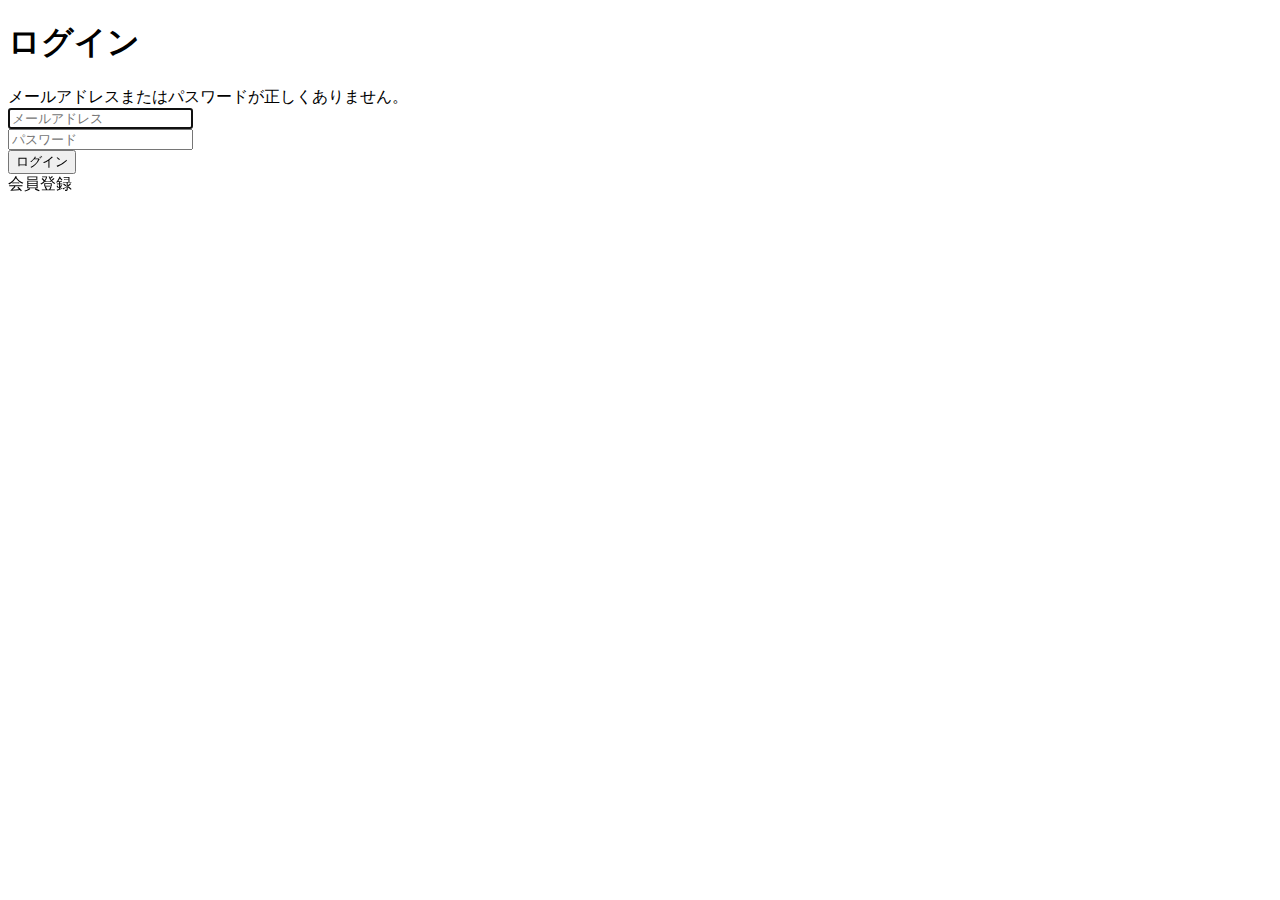
<file: kadai_tutorial_output1/resources/templates/auth/login.html>
<!DOCTYPE html>
 <html xmlns:th="https://www.thymeleaf.org" xmlns:sec="http://www.thymeleaf.org/extras/spring-security">
     <head>
         <div th:replace="~{fragment :: meta}"></div>   
              
         <div th:replace="~{fragment :: styles}"></div> 
         
         <title>ログイン</title>       
     </head>
     <body>
         <div class="samuraitravel-wrapper">
             <!-- ヘッダー -->
             <div th:replace="~{fragment :: header}"></div>
             
             <main>
                 <div class="container pt-4 pb-5 samuraitravel-container">
                     <div class="row justify-content-center">        
                         <div class="col-xl-3 col-lg-4 col-md-5 col-sm-7">                            
                             <h1 class="mb-4 text-center">ログイン</h1>            
                         
                             <div th:if="${param.error}" class="alert alert-danger">
                                 メールアドレスまたはパスワードが正しくありません。
                             </div>
                             
                             <form th:action="@{/login}" method="post">
                                 <div class="form-group mb-3">
                                     <input type="text" class="form-control" name="username" autocomplete="email" placeholder="メールアドレス" autofocus>
                                 </div>
                                 <div class="form-group mb-3">
                                     <input type="password" class="form-control" name="password" autocomplete="new-password" placeholder="パスワード">
                                 </div>
                                 
                                 <div class="form-group d-flex justify-content-center my-4">
                                     <button type="submit" class="btn text-white shadow-sm w-100 samuraitravel-btn">ログイン</button>
                                 </div>
                             </form>
                             
                             <div class="text-center">
                                 <a th:href="@{/signup}">
                                     会員登録
                                 </a>
                             </div>                                                 
                         </div>
                     </div>
                 </div>             
             </main>
             
             <!-- フッター -->
             <div th:replace="~{fragment :: footer}"></div>
         </div>    
         
         <div th:replace="~{fragment :: scripts}"></div>         
     </body>
 </html>
</file>
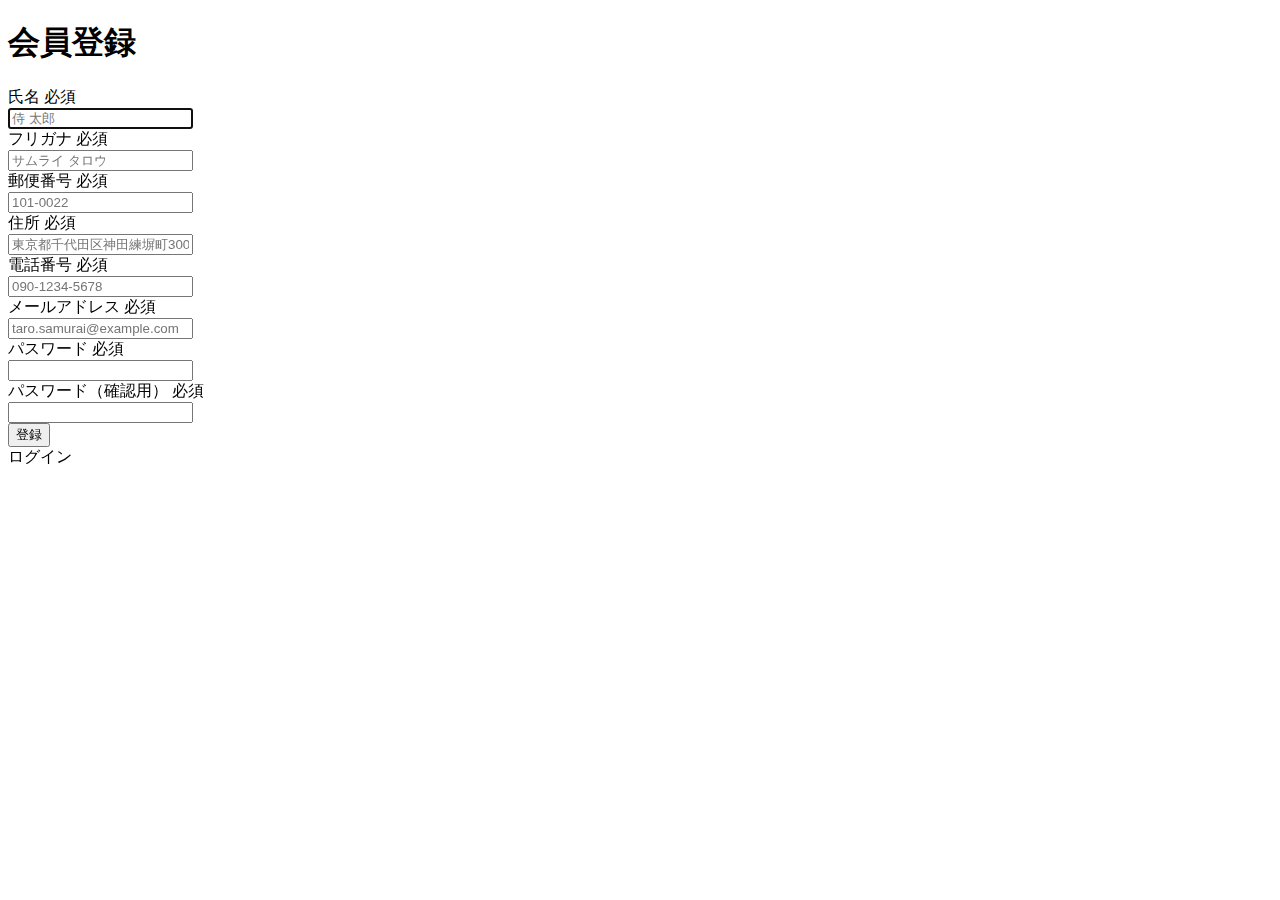
<file: kadai_tutorial_output1/resources/templates/auth/signup.html>
<!DOCTYPE html>
<html xmlns:th="https://www.thymeleaf.org" xmlns:sec="http://www.thymeleaf.org/extras/spring-security">
	
	<head>
		<div th:replace="~{fragment :: meta}"></div>
		<div th:replace="~{fragment :: styles}"></div>
		
		<title>会員登録</title>
	</head>
	
	<body>
		<div class="samuraitravel-wrapper">
			<!-- ヘッダー -->
			<div th:replace="~{fragment :: header}"></div>
			
			<main>
				<div class="container pt-4 pb-5 samuraitravel-container">
					<div class="row justify-content-center">
						<div class="col-xl-5 col-lg-6 col-md-8">
							
							<h1 class="mb-4 text-center">会員登録</h1>
							
							<form method="post" th:action="@{/signup}" th:object="${signupForm}">
								
								<div class="form-group row mb-3">
									<div class="col-md-5">
										<label for="name" class="col-form-label text-md-left fw-bold">
											<div class="d-flex align-items-center">
												<span class="me-1">氏名</span>
												<span class="badge bg-danger">必須</span>
											</div>
										</label>
									</div>
									<div class="col-md-7">
										<div th:if="${#fields.hasErrors('name')}" class="text-danger small mb-2" th:errors="*{name}"></div>
										<input type="text" class="form-control" th:field="*{name}" autocomplete="name" autofocus placeholder="侍 太郎">
									</div>
								</div>
								
								<div class="form-group row mb-3">
									<div class="col-md-5">
										<label for="furigana" class="col-form-label text-md-left fw-bold">
											<div class="d-flex align-items-center">
												<span class="me-1">フリガナ</span>
												<span class="badge bg-danger">必須</span>
											</div>
										</label>
									</div>
									<div class="col-md-7">
										<div th:if="${#fields.hasErrors('furigana')}" class="text-danger small mb-2" th:errors="*{furigana}"></div>
										<input type="text" class="form-control" th:field="*{furigana}" placeholder="サムライ タロウ">
									</div>
								</div>
								
								<div class="form-group row mb-3">
									<div class="col-md-5">
										<label for="postalCode" class="col-form-label text-md-left fw-bold">
											<div class="d-flex align-items-center">
												<span class="me-1">郵便番号</span>
												<span class="badge bg-danger">必須</span>
											</div>
										</label>
									</div>
									<div class="col-md-7">
										<div th:if="${#fields.hasErrors('postalCode')}" class="text-danger small mb-2" th:errors="*{postalCode}"></div>
										<input type="text" class="form-control" th:field="*{postalCode}" autocomplete="postal-code" placeholder="101-0022">
									</div>		
								</div>
								
								<div class="form-group row mb-3">
									<div class="col-md-5">
										<label for="address" class="col-form-label text-md-left fw-bold">
											<div class="d-flex align-items-center">
												<span class="me-1">住所</span>
												<span class="badge bg-danger">必須</span>
											</div>
										</label>
									</div>
									<div class="col-md-7">
										<div th:if="${#fields.hasErrors('address')}" class="text-danger small mb-2" th:errors="*{address}"></div>
										<input type="text" class="form-control" th:field="*{address}" placeholder="東京都千代田区神田練塀町300番地">
									</div>
								</div>
								
								<div class="form-group row mb-3">
									<div class="col-md-5">
										<label for="phoneNumber" class="col-form-label text-md-left fw-bold">
											<div class="d-flex align-items-center">
												<span class="me-1">電話番号</span>
												<span class="badge bg-danger">必須</span>
											</div>
										</label>
									</div>
									<div class="col-md-7">
										<div th:if="${#fields.hasErrors('phoneNumber')}" class="text-danger small mb-2" th:errors="*{phoneNumber}"></div>
										<input type="text" class="form-control" th:field="*{phoneNumber}" autocomplete="tel-national" placeholder="090-1234-5678">
									</div>
								</div>
								
								<div class="form-group row mb-3">
									<div class="col-md-5">
										<label for="email" class="col-form-label text-md-left fw-bold">
											<div class="d-flex align-items-center">
												<span class="me-1">メールアドレス</span>
												<span class="badge bg-danger">必須</span>
											</div>
										</label>
									</div>
									<div class="col-md-7">
										<div th:if="${#fields.hasErrors('email')}" class="text-danger small mb-2" th:errors="*{email}"></div>
										<input type="text" class="form-control" th:field="*{email}" autocomplete="email" placeholder="taro.samurai@example.com">
									</div>
								</div>
								
								<div class="form-group row mb-3">
									<div class="col-md-5">
										<label for="password" class="col-form-label text-md-left fw-bold">
											<div class="d-flex align-items-center">
												<span class="me-1">パスワード</span>
												<span class="badge bg-danger">必須</span>
											</div>
										</label>
									</div>
									<div class="col-md-7">
										<div th:if="${#fields.hasErrors('password')}" class="text-danger small mb-2" th:errors="*{password}"></div>
										<input type="password" class="form-control" th:field="*{password}" autocomplete="new-password">
									</div>
								</div>
								
								<div class="form-group row mb-3">
									<div class="col-md-5">
										<label for="passwordConfirmation" class="col-form-label text-md-left fw-bold">
											<div class="d-flex align-items-center">
												<span class="me-1">パスワード（確認用）</span>
												<span class="badge bg-danger">必須</span>
											</div>
										</label>
									</div>
									<div class="col-md-7">
										<div th:if="${#fields.hasErrors('passwordConfirmation')}" class="text-danger small mb-2" th:errors="*{passwordConfirmation}"></div>
										<input type="password" class="form-control" th:field="*{passwordConfirmation}" autocomplete="new-password">
									</div>
								</div>
								
								<div class="form-group d-flex justify-content-center my-4">
									<button type="submit" class="btn text-white shadow-sm w-50 samuraitravel-btn">登録</button>
								</div>
							</form>
							
							<div class="text-center">
								<a th:href="@{/login}">ログイン</a>
							</div>
						</div>
					</div>
				</div>
			</main>
			
			<!--	フッター		-->
			<div th:replace="~{fragment :: footer}"></div>
		</div>
		
		<div th:replace="~{fragment :: scripts}"></div>
	</body>
</html>
</file>
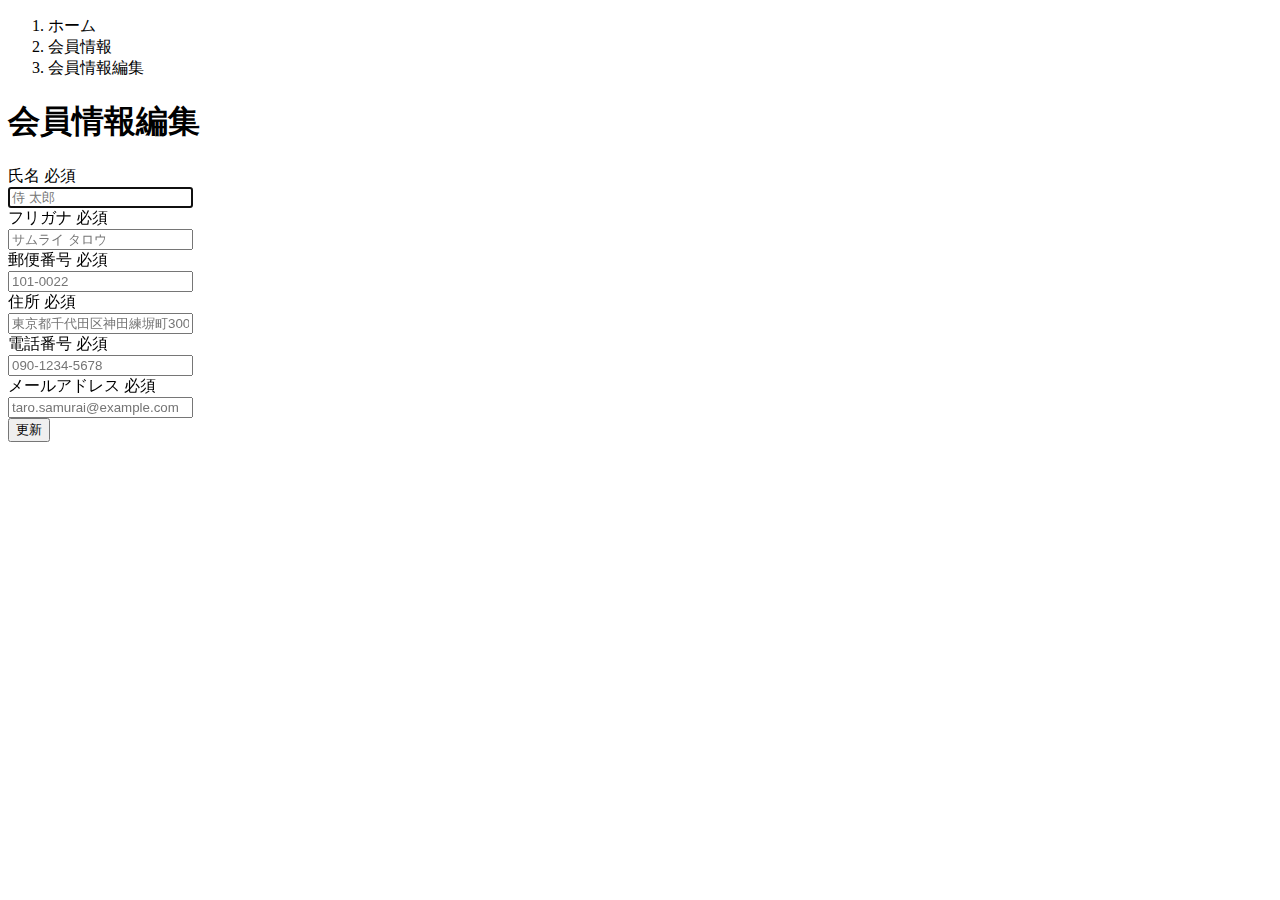
<file: kadai_tutorial_output1/resources/templates/user/edit.html>
<!DOCTYPE html>

<html xmlns:th="https://www.thymeleaf.org" xmlns:sec="http://www.thymeleaf.org/extras/spring-security">
	
	<head>
		<div th:replace="~{fragment :: meta}"></div>
		<div th:replace="~{fragment :: styles}"></div>
		
		<title>会員情報編集</title>
	</head>
	<body>
		<div class="samuraitravel-wrapper">
			<!-- ヘッダー -->
			<div th:replace="~{fragment :: header}"></div>
			
			<main>
				<div class="container pb-5 samuraitravel-container">
					<div class="row justify-content-center">
						<div class="col-xl-5 col-lg-6 col-md-8">
							<nav class="my-3" style="--bs-breadcrumb-divider: '>';" aria-label="breadcrumb">
								<ol class="breadcrumb mb-0">
									<li class="breadcrumb-item"><a th:href="@{/}">ホーム</a></li>
									<li class="breadcrumb-item"><a th:href="@{/user}">会員情報</a></li>
									<li class="breadcrumb-item active" aria-current="page">会員情報編集</li>
								</ol>
							</nav>
							
							<h1 class="mb-4 text-center">会員情報編集</h1>
							
							<form method="post" th:action="@{/user/update}" th:object="${userEditForm}">
								<input type="hidden" th:field="*{id}">
								
								<div class="form-group row mb-3">
									<div class="col-md-5">
										<label for="name" class="col-form-label text-md-left fw-bold">
											<div class="d-flex align-items-center">
												<span class="me-1">氏名</span>
												<span class="badge bg-danger">必須</span>
											</div>
										</label>
									</div>
									<div class="col-md-7">
										<div th:if="${#fields.hasErrors('name')}" class="text-danger small mb-2" th:errors="*{name}"></div>
										<input type="text" class="form-control" th:field="*{name}" autocomplete="name" autofocus placeholder="侍 太郎">
									</div>
								</div>
								
								<div class="form-group row mb-3">
									<div class="col-md-5">
										<label for="furigana" class="col-form-label text-md-left fw-bold">
											<div class="d-flex align-items-center">
												<span class="me-1">フリガナ</span>
												<span class="badge bg-danger">必須</span>
											</div>
										</label>
									</div>
									<div class="col-md-7">
										<div th:if="${#fields.hasErrors('furigana')}" class="text-danger small mb-2" th:errors="*{furigana}"></div>
										<input type="text" class="form-control" th:field="*{furigana}" placeholder="サムライ タロウ">
									</div>
								</div>
								
								<div class="form-group row mb-3">
									<div class="col-md-5">
										<label for="postalCode" class="col-form-label text-md-left fw-bold">
											<div class="d-flex align-items-center">
												<span class="me-1">郵便番号</span>
												<span class="badge bg-danger">必須</span>
											</div>
										</label>
									</div>
									<div class="col-md-7">
										<div th:if="${#fields.hasErrors('postalCode')}" class="text-danger small mb-2" th:errors="*{postalCode}"></div>
										<input type="text" class="form-control" th:field="*{postalCode}" autocomplete="postal-code" placeholder="101-0022">
									</div>
								</div>
								
								<div class="form-group row mb-3">
									<div class="col-md-5">
										<label for="address" class="col-form-label text-md-left fw-bold">
											<div class="d-flex align-items-center">
												<span class="me-1">住所</span>
												<span class="badge bg-danger">必須</span>
											</div>
										</label>
									</div>
									
									<div class="col-md-7">
										<div th:if="${#fields.hasErrors('address')}"  class="text-danger small mb-2" th:errors="*{address}"></div>
										<input type="text" class="form-control" th:field="*{address}" placeholder="東京都千代田区神田練塀町300番地">
									</div>
								</div>
								
								<div class="form-group row mb-3">
									<div class="col-md-5">
										<label for="phoneNumber" class="col-form-label text-md-left fw-bold">
											<div class="d-flex align-items-center">
												<span class="me-1">電話番号</span>
												<span class="badge bg-danger">必須</span>
											</div>
										</label>
									</div>
									
									<div class="col-md-7">
										<div th:if="${#fields.hasErrors('phoneNumber')}" class="text-danger small mb-2" th:errors="*{phoneNumber}"></div>
                                        <input type="text" class="form-control" th:field="*{phoneNumber}" autocomplete="tel-national" placeholder="090-1234-5678">
									</div>
								</div>
								
								<div class="form-group row mb-3">
									<div class="col-md-5">
										<label for="email" class="col-form-label text-md-left fw-bold">
											<div class="d-flex align-items-center">
												<span class="me-1">メールアドレス</span>
												<span class="badge bg-danger">必須</span>
											</div>
										</label>
									</div>
									<div class="col-md-7">
										<div th:if="${#fields.hasErrors('email')}" class="text-danger small mb-2" th:errors="*{email}"></div>
                                        <input type="text" class="form-control" th:field="*{email}" autocomplete="email" placeholder="taro.samurai@example.com">
									</div>
								</div>
								
								<div class="form-group d-flex justify-content-center my-4">
									<button type="submit" class="btn text-white shadow-sm w-50 samuraitravel-btn">更新</button>
								</div>
							</form>
						</div>
					</div>
				</div>
			</main>
			
			<!-- フッター -->
			<div th:replace="~{fragment :: footer}"></div>
		</div>
		
		<div th:replace="~{fragment :: scripts}"></div>
	</body>
</html>
</file>
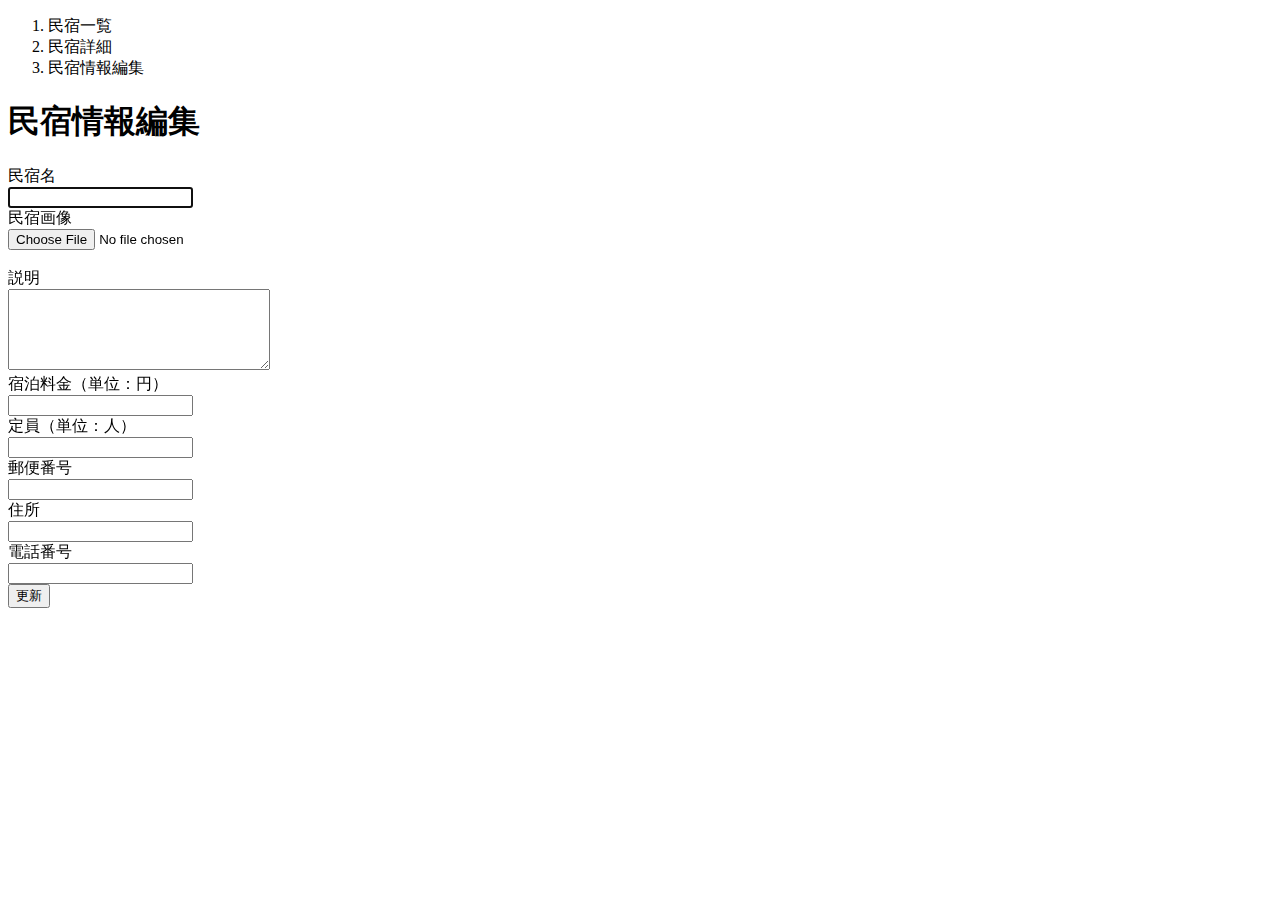
<file: kadai_tutorial_output1/resources/templates/admin/houses/edit.html>
<!DOCTYPE html>
 <html xmlns:th="https://www.thymeleaf.org" xmlns:sec="http://www.thymeleaf.org/extras/spring-security">
     <head>
         <div th:replace="~{fragment :: meta}"></div>   
              
         <div th:replace="~{fragment :: styles}"></div>
         
         <title>民宿情報編集</title>       
     </head>
     <body>
         <div class="samuraitravel-wrapper">
             <!-- ヘッダー -->
             <div th:replace="~{fragment :: header}"></div>
             
             <main>
                 <div class="container pt-4 pb-5 samuraitravel-container">
                     <div class="row justify-content-center">
                         <div class="col-xl-5 col-lg-6 col-md-8">
                             <nav class="mb-4" style="--bs-breadcrumb-divider: '>';" aria-label="breadcrumb">
                                 <ol class="breadcrumb mb-0"> 
                                     <li class="breadcrumb-item"><a th:href="@{/admin/houses}">民宿一覧</a></li>  
                                     <li class="breadcrumb-item"><a th:href="@{/admin/houses/__${houseEditForm.getId()}__}">民宿詳細</a></li>                                                           
                                     <li class="breadcrumb-item active" aria-current="page">民宿情報編集</li>
                                 </ol>
                             </nav> 
                             
                             <h1 class="mb-4 text-center">民宿情報編集</h1>         
                             
                             <form method="post" th:action="@{/admin/houses/__${houseEditForm.getId()}__/update}" th:object="${houseEditForm}" enctype="multipart/form-data">   
                                 <input type="hidden" th:field="*{id}">
                                                                                          
                                 <div class="form-group row mb-3">
                                     <div class="col-md-4">
                                         <label for="name" class="col-form-label text-md-left fw-bold">民宿名</label>
                                     </div>
                                     <div class="col-md-8">                                    
                                         <div th:if="${#fields.hasErrors('name')}" class="text-danger small mb-2" th:errors="*{name}"></div>                                    
                                         <input type="text" class="form-control" th:field="*{name}" autofocus>
                                     </div>
                                 </div>
                                 
                                 <div class="form-group row mb-3">
                                     <div class="col-md-4">
                                         <label for="imageFile" class="col-form-label text-md-left fw-bold">民宿画像</label>
                                     </div>                                    
                                     <div class="col-md-8">
                                         <div th:if="${#fields.hasErrors('imageFile')}" class="text-danger small mb-2" th:errors="*{imageFile}"></div>  
                                         <input type="file" class="form-control" th:field="*{imageFile}">
                                     </div>
                                 </div>   
                                 
                                 <!-- 選択された画像の表示場所 -->
                                 <div th:if="${imageName}" class="row" id="imagePreview"><img th:src="@{/storage/__${imageName}__}" class="mb-3"></div>
                                 <div th:unless="${imageName}" class="row" id="imagePreview"></div>                                 
                                 
                                 <div class="form-group row mb-3">
                                     <div class="col-md-4">
                                         <label for="description" class="col-form-label text-md-left fw-bold">説明</label>
                                     </div>
                                     <div class="col-md-8">                            
                                         <div th:if="${#fields.hasErrors('description')}" class="text-danger small mb-2" th:errors="*{description}"></div>                                        
                                         <textarea class="form-control" th:field="*{description}" cols="30" rows="5"></textarea>
                                     </div>
                                 </div>
                                 
                                 <div class="form-group row mb-3">
                                     <div class="col-md-4">
                                         <label for="price" class="col-form-label text-md-left fw-bold">宿泊料金（単位：円）</label>
                                     </div> 
                                     <div class="col-md-8">
                                         <div th:if="${#fields.hasErrors('price')}" class="text-danger small mb-2" th:errors="*{price}"></div>
                                         <input type="number" class="form-control" th:field="*{price}">                                
                                     </div>                                    
                                 </div> 
                                 
                                 <div class="form-group row mb-3">
                                     <div class="col-md-4">
                                         <label for="capacity" class="col-form-label text-md-left fw-bold">定員（単位：人）</label>
                                     </div> 
                                     <div class="col-md-8">
                                         <div th:if="${#fields.hasErrors('capacity')}" class="text-danger small mb-2" th:errors="*{capacity}"></div>
                                         <input type="number" class="form-control" th:field="*{capacity}">                                
                                     </div>                                    
                                 </div>                                                                
                                                                                                                         
                                 <div class="form-group row mb-3">
                                     <div class="col-md-4">
                                         <label for="postalCode" class="col-form-label text-md-left fw-bold">郵便番号</label>
                                     </div>
                                     <div class="col-md-8">
                                         <div th:if="${#fields.hasErrors('postalCode')}" class="text-danger small mb-2" th:errors="*{postalCode}"></div>
                                         <input type="text" class="form-control" th:field="*{postalCode}">
                                     </div>
                                 </div>
                                                                                                               
                                 <div class="form-group row mb-3">
                                     <div class="col-md-4">
                                         <label for="address" class="col-form-label text-md-left fw-bold">住所</label>
                                     </div>
                                     <div class="col-md-8">
                                         <div th:if="${#fields.hasErrors('address')}" class="text-danger small mb-2" th:errors="*{address}"></div>
                                         <input type="text" class="form-control" th:field="*{address}">  
                                     </div>
                                 </div>                                                                                
                                 
                                 <div class="form-group row mb-3">
                                     <div class="col-md-4">
                                         <label for="phoneNumber" class="col-form-label text-md-left fw-bold">電話番号</label>
                                     </div>
                                     <div class="col-md-8">
                                         <div th:if="${#fields.hasErrors('phoneNumber')}" class="text-danger small mb-2" th:errors="*{phoneNumber}"></div>
                                         <input type="text" class="form-control" th:field="*{phoneNumber}">                                
                                     </div>
                                 </div>
                                                                                                                         
                                 
                                 <div class="form-group d-flex justify-content-center my-4">
                                     <button type="submit" class="btn text-white shadow-sm w-50 samuraitravel-btn">更新</button>
                                 </div>
                             </form>                                                                         
                         </div>
                     </div>
                 </div>                 
             </main>
             
             <!-- フッター -->
             <div th:replace="~{fragment :: footer}"></div>
         </div>    
         
         <div th:replace="~{fragment :: scripts}"></div>  
         <script th:src="@{/js/preview.js}"></script>     
     </body>
 </html>
</file>
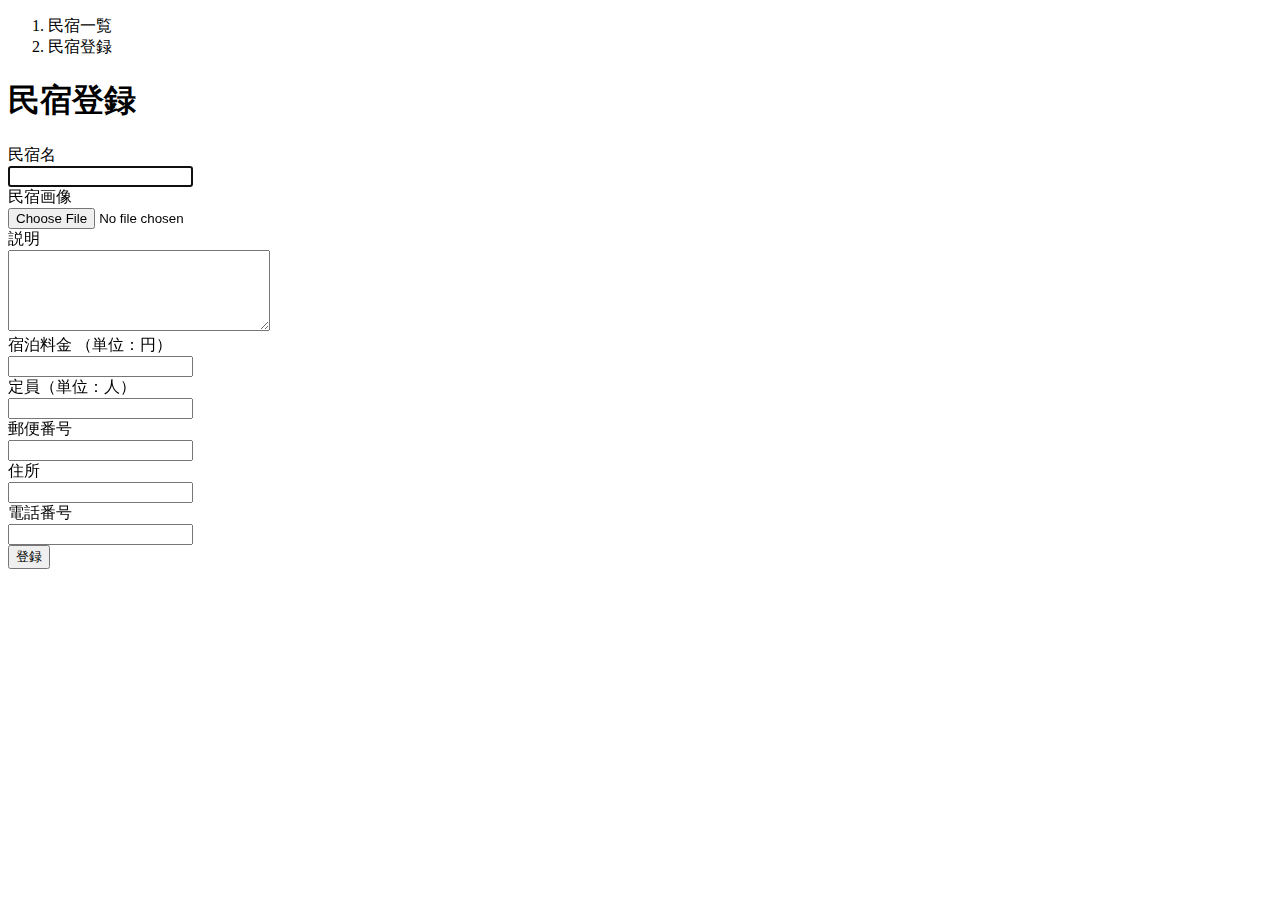
<file: kadai_tutorial_output1/resources/templates/admin/houses/register.html>
<!DOCTYPE html>
<html xmlns:th="https://www.thymeleaf.org" xmlns:sec="http://www.thymeleaf.org/extras/spring-security">
		<head>
				<div th:replace="~{fragment :: meta}"></div>
				<div th:replace="~{fragment :: styles}"></div>
				
				<title>民宿登録</title>
		</head>
		<body>
				<div class="samuraitravel-wrapper">
						<!-- ヘッダー -->
						<div th:replace="~{fragment :: header}"></div>
						
						<main>
								<div class="container pt-4 pb-5 samuraitravel-container">
										<div class="row justify-content-center">
												<div class="col-xl-5 col-lg-6 col-md-8">
														<nav class="mb-4" style="--bs-breadcrumb-divider: '>';" aria-label="breadcrumb">
																<ol class="breadcrumb mb-0">
																		<li class="breadcrumb-item"><a th:href="@{/admin/houses}">民宿一覧</a></li>
																		<li class="breadcrumb-item active" aria-current="page">民宿登録</li>
																</ol>
														</nav>
														
														<h1 class="mb-4 text-center">民宿登録</h1>
														
														<form method="post" th:action="@{/admin/houses/create}" th:object="${houseRegisterForm}" enctype="multipart/form-data">
																<div class="form-group row mb-3">
																		<div class="col-md-4">
																				<label for="name" class="col-form-label text-md-left fw-bold">民宿名</label>
																		</div>
																		<div class="col-md-8">
																				<div th:if="${#fields.hasErrors('name')}" class="text-danger small mb-2" th:errors="*{name}"></div>
																				<input type="text" class="form-control" th:field="*{name}" autofocus>
																		</div>
																</div>
																
																<div class="form-group row mb-3">
																		<div class="col-md-4">
																				<label for="imageFile" class="col-form-label text-md-left fw-bold">民宿画像</label>
																		</div>
																		<div class="col-md-8">
																				<div th:if="${#fields.hasErrors('imageFile')}" class="text-danger small mb-2" th:errors="*{imageFile}"></div>
																				<input type="file" class="form-control" th:field="*{imageFile}">
																		</div>
																</div>
																<!-- 選択された画像の表示場所 -->
																<div class="row" id="imagePreview"></div>
																
																<div class="form-group row mb-3">
																		 <div class="col-md-4">
																		 <label for="description" class="col-form-label text-md-left fw-bold">説明</label>
																		 </div>
																		 <div class="col-md-8">
																			 	<div th:if="${#fields.hasErrors('description')}" class="text-danger small mb-2" th:errors="*{description}"></div>
																			 	<textarea class="form-control" th:field="*{description}" cols="30" rows="5"></textarea>
																		 </div>
																</div>
																
																<div class="form-group row mb-3">
																		<div class="col-md-4">
																				<label for="price" class="col-form-label text-md-left fw-bold">宿泊料金 （単位：円）</label>
																		</div>
																		<div class="col-md-8">
																				<div th:if="${#fields.hasErrors('price')}" class="text-danger small mb-2" th:errors="*{price}"></div>
																				<input type="number" class="form-control" th:field="*{price}">
																		</div>
																</div>
																
																<div class="form-group row mb-3">
																		<div class="col-md-4">
																				<label for="capacity" class="col-form-label text-md-left fw-bold">定員（単位：人）</label>
																		</div>
																		<div class="col-md-8">
																				<div th:if="${#fields.hasErrors('capacity')}" class="text-danger small mb-2" th:errors="*{capacity}"></div>
																				<input type="number" class="form-control" th:field="*{capacity}">
																		</div>
																</div>
																
																<div class="form-group row mb-3">
																		<div class="col-md-4">
																				<label for="postalCode" class="col-form-label text-md-left fw-bold">郵便番号</label>
																		</div>
																		<div class="col-md-8">
																				<div th:if="${#fields.hasErrors('postalCode')}" class="text-danger small mb-2" th:errors="*{postalCode}"></div>
																				<input type="text" class="form-control" th:field="*{postalCode}">
																		</div>
																</div>
																
																<div class="form-group row mb-3">
																		<div class="col-md-4">
																				<label for="address" class="col-form-label text-md-left fw-bold">住所</label>
																		</div>
																		<div class="col-md-8">
																				<div th:if="${#fields.hasErrors('address')}" class="text-danger small mb-2" th:errors="*{address}"></div>
																				<input type="text" class="form-control" th:field="*{address}">
																		</div>
																</div>
																
																<div class="form-group row mb-3">
																		<div class="col-md-4">
																				<label for="phoneNumber" class="col-form-label text-md-left fw-bold">電話番号</label>
																		</div>
																		<div class="col-md-8">
																				<div th:if="${#fields.hasErrors('phoneNumber')}" class="text-danger small mb-2" th:errors="*{phoneNumber}"></div>
																				<input type="text" class="form-control" th:field="*{phoneNumber}">
																		</div>
																</div>
																
																<div class="form-group d-flex justify-content-center my-4">
																		<button type="submit" class="btn text-white shadow-sm w-50 samuraitravel-btn">登録</button>
																</div>
														</form>
												</div>
										</div>
								</div>
						</main>
						
						<!-- フッター -->
						<div th:replace="~{fragment :: footer}"></div>
				</div>
				
				<div th:replace="~{fragment :: scripts}"></div> 
				<script th:src="@{/js/preview.js}"></script>
		</body>
</html>
</file>
